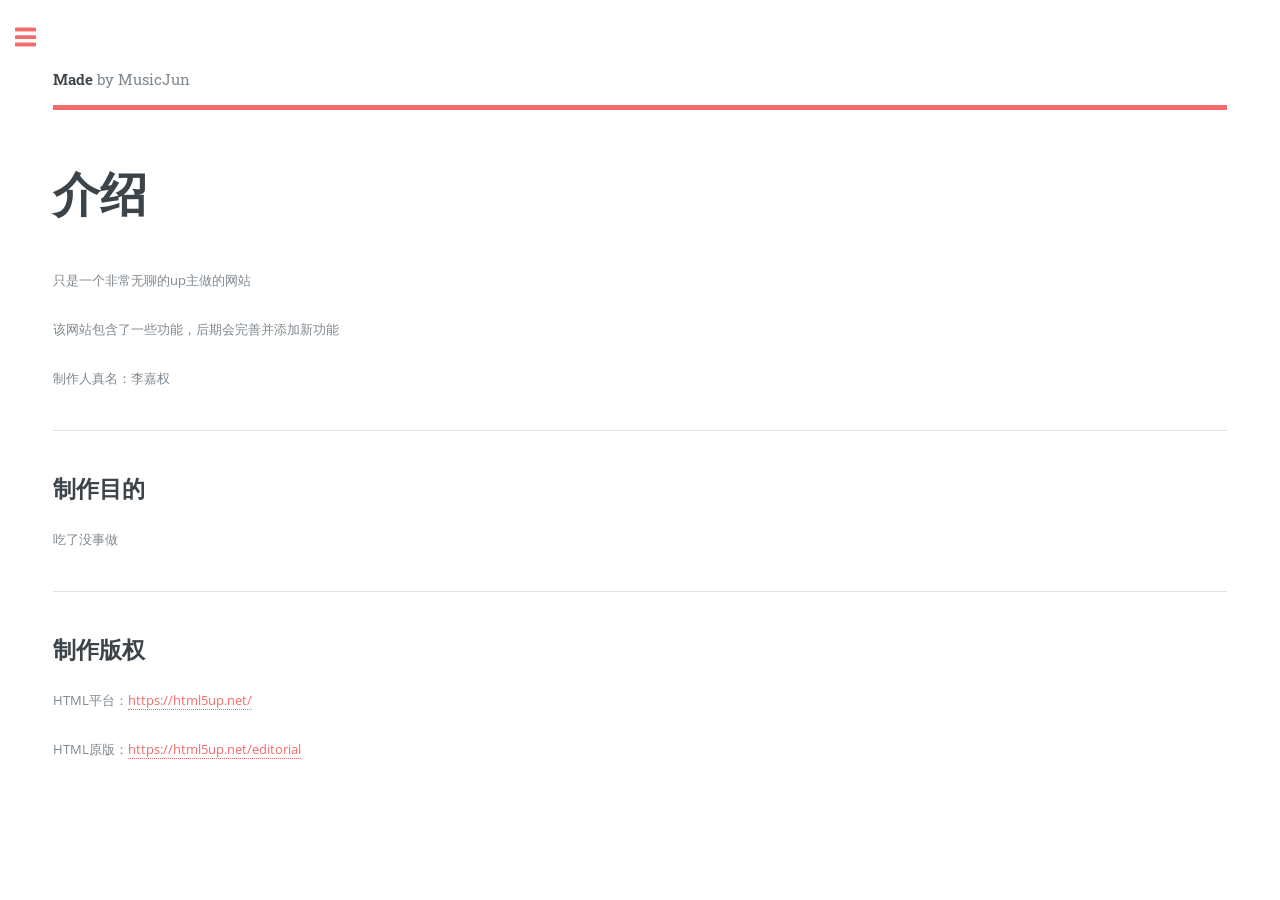
<file: index.html>
<!DOCTYPE HTML>
<html>
	<head>
		<title>MusicJun's 网站</title>
		<meta charset="utf-8" />
		<meta name="viewport" content="width=device-width, initial-scale=1, user-scalable=no" />
		<link rel="stylesheet" href="assets/css/main.css" />
	</head>
	<body class="">

		<!-- Wrapper -->
			<div id="wrapper">

				<!-- Main -->
					<div id="main">
						<div class="inner">

							<!-- Header -->
								<header id="header">
									<a href="index.html" class="logo"><strong>Made</strong> by MusicJun</a>
									
								</header>

							<!-- Content -->
								<section>
									<header class="main">
										<h1>介绍</h1>
									</header>

									<span class="image main"></span>

									<p>只是一个非常无聊的up主做的网站</p>
									
									<p>该网站包含了一些功能，后期会完善并添加新功能</p>

									<p>制作人真名：李嘉权</p>

									

									
									
									

									<hr class="major">

									<h2>制作目的</h2>
									
									<p>吃了没事做</p>

									<hr class="major">

									<h2>制作版权</h2>
									
									<p>HTML平台：<a href="https://html5up.net/" target="_blank">https://html5up.net/</a></p><p>HTML原版：<a href="https://html5up.net/editorial" target="_blank">https://html5up.net/editorial</a></p>

								</section>

						</div>
					</div>

				<!-- Sidebar -->
					<div id="sidebar" class="">
						<div class="inner" style="position: fixed; top: -143.859px;">

							<!-- Search -->
								<section id="search" class="alt">
									<form method="post" action="#">
										<input type="text" name="query" id="query" placeholder="Search">
									</form>
								</section>

							<!-- Menu -->
								<nav id="menu">
									<header class="major">
										<h2>菜单</h2>
									</header>
									<ul>
										<li><a href="index.html">主页</a></li>
										<li><a href="zhanghaopintai.html">账号平台</a></li>
										<li><a href="xiangmu.html">各项目</a></li>
										
										
										
										
										
										
										
									</ul>
								</nav>

							<!-- Section -->
								

							<!-- Section -->
								

							<!-- Footer -->
								<footer id="footer">
									<p class="copyright">© Made by MusicJun           .</p>
								</footer>

						</div>
					<a href="#sidebar" class="toggle">Toggle</a><a href="#sidebar" class="toggle">Toggle</a></div>

			</div>

		<!-- Scripts -->
			<script src="assets/js/jquery.min.js"></script>
			<script src="assets/js/browser.min.js"></script>
			<script src="assets/js/breakpoints.min.js"></script>
			<script src="assets/js/util.js"></script>
			<script src="assets/js/main.js"></script>

	

</body>
</html>
</file>
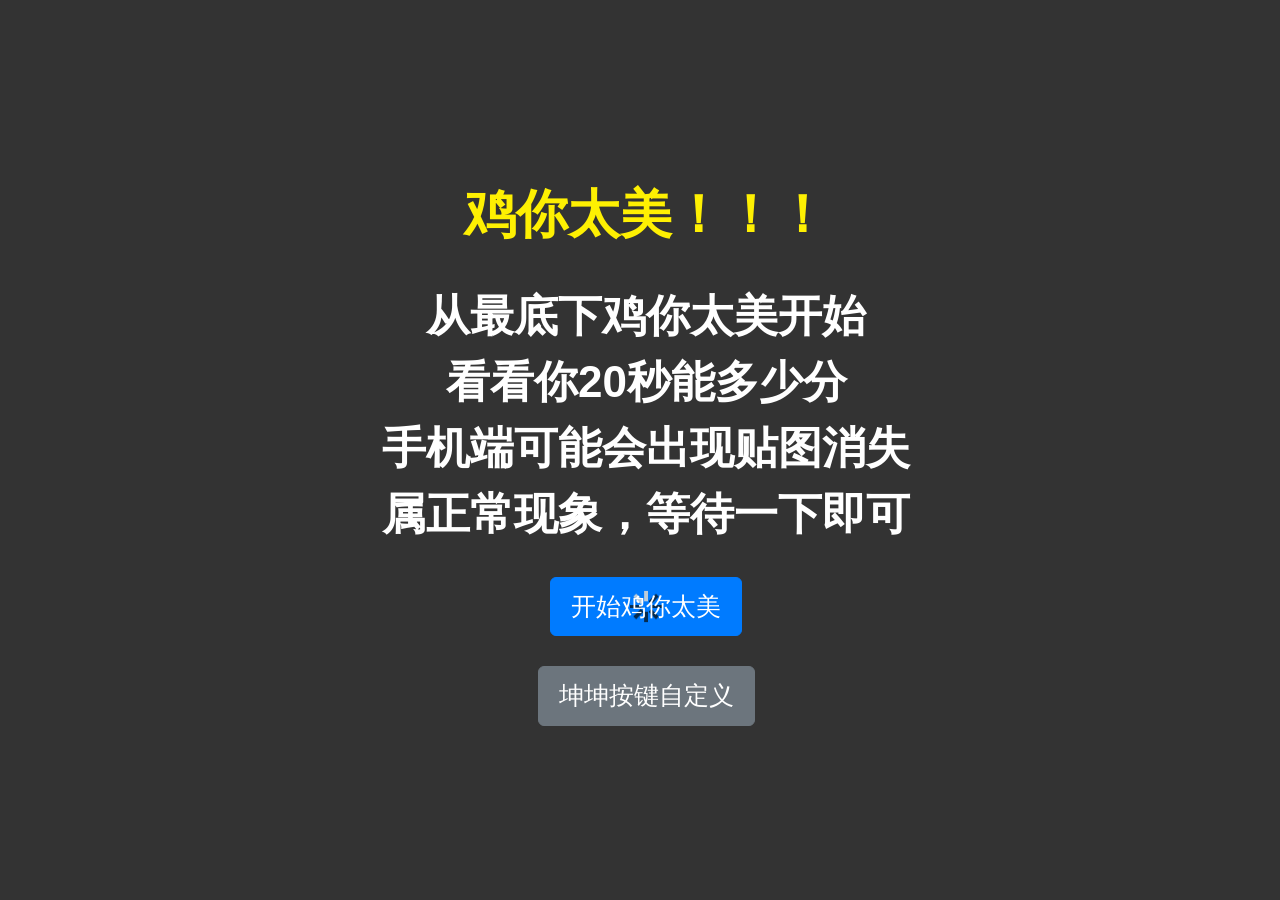
<file: biecaijikuai.html>
<!DOCTYPE html>
<html>

<head>
    <title>鸡你太美</title>
    <meta itemprop="name" content="鸡你太美" />
    <meta itemprop="description" content="鸡你太美" />
    <meta charset="utf-8" />
    <meta name="viewport" content="initial-scale=1, user-scalable=no, minimum-scale=1.0, maximum-scale=1.0, width=device-width,target-densitydpi=device-dpi" />
    <link rel="stylesheet" href="https://stackpath.bootstrapcdn.com/bootstrap/4.3.1/css/bootstrap.min.css" integrity="sha384-ggOyR0iXCbMQv3Xipma34MD+dH/1fQ784/j6cY/iJTQUOhcWr7x9JvoRxT2MZw1T" crossorigin="anonymous">
    <link href="./static/index.css" rel="stylesheet" type="text/css">
    <script src="https://pv.sohu.com/cityjson?ie=utf-8"></script>
    <script src="https://code.createjs.com/1.0.0/createjs.min.js"></script>
    <script src="https://passport.cnblogs.com/scripts/jsencrypt.min.js"></script>
    <script src="./static/index.js"></script>
</head>

<body onLoad="init()" oncontextmenu=self.event.returnValue=false>
    <div id="GameScoreLayer" class="BBOX SHADE bgc1" style="display:none;">
        <div style="padding:5%;margin-top: 200px;background-color: rgba(125, 181, 216, 0.3);">
            <div id="GameScoreLayer-text"></div>
            <div id="GameScoreLayer-score" style="margin:10px 0;">得分</div>
            <div id="GameScoreLayer-bast">最佳</div>
            <button type="button" class="btn btn-secondary btn-lg" onclick="replayBtn()">重来</button>
            <button type="button" class="btn btn-secondary btn-lg" onclick="window.location.href='https://github.com/arcxingye/EatKano'">开源</button>
            <button type="button" class="btn btn-secondary btn-lg" onclick="window.location.href='https://github.com/fangkuai767/EatKun'">开源（改）</button>
        </div>
    </div>
    </div>
    <div id="welcome" class="SHADE BOX-M">
        <div class="welcome-bg FILL"></div>
        <div class="FILL BOX-M" style="position:absolute;top:0;left:0;right:0;bottom:0;z-index:5;">
            <div style="margin:0 8% 0 9%;">
                <div style="font-size:2.6em; color:#FEF002;">鸡你太美！！！</div><br />
                <div style="font-size:2.2em; color:#fff; line-height:1.5em;">
                    从最底下鸡你太美开始<br />
                    看看你20秒能多少分<br />
                    手机端可能会出现贴图消失<br />
                    属正常现象，等待一下即可<br />
                </div>
                <br />
                <div id="btn_group" style="display: block;">
                    <button type="button" id="ready-btn" class="btn btn-primary loading btn-lg">开始鸡你太美</button>
                    <br /><br />
                    <button type="button" class="btn btn-secondary btn-lg" onclick="show_setting()">坤坤按键自定义</button>
                </div>
                <div id="setting" style="display: none;">
                    <!-- 此为无排行榜版本，去除名字留言 -->
                    <div class="input-group mb-3" style="display: none;">
                        <div class="input-group-prepend">
                            <span class="input-group-text" id="basic-addon1">名字</span>
                        </div>
                        <input type="text" id="username" class="form-control" maxlength=8 placeholder="用于纪录排行(特殊字符会被过滤)">
                    </div>
                    <div class="input-group mb-3" style="display: none;">
                        <div class="input-group-prepend">
                            <span class="input-group-text" id="basic-addon1">留言</span>
                        </div>
                        <input type="text" id="message" class="form-control" maxlength=50 placeholder="禁广告/脏话(本项可不填)">
                    </div>
                    <div class="input-group mb-3">
                        <div class="input-group-prepend">
                            <span class="input-group-text" id="basic-addon1">按键</span>
                        </div>
                        <input type="text" id="keyboard" class="form-control" maxlength=4 placeholder="默认为1234">
                    </div>
                    <button type="button" class="btn btn-secondary btn-lg" onclick="show_btn();save_cookie();">完成</button>
                </div>
            </div>
        </div>
    </div>
</body>

</html>
</file>
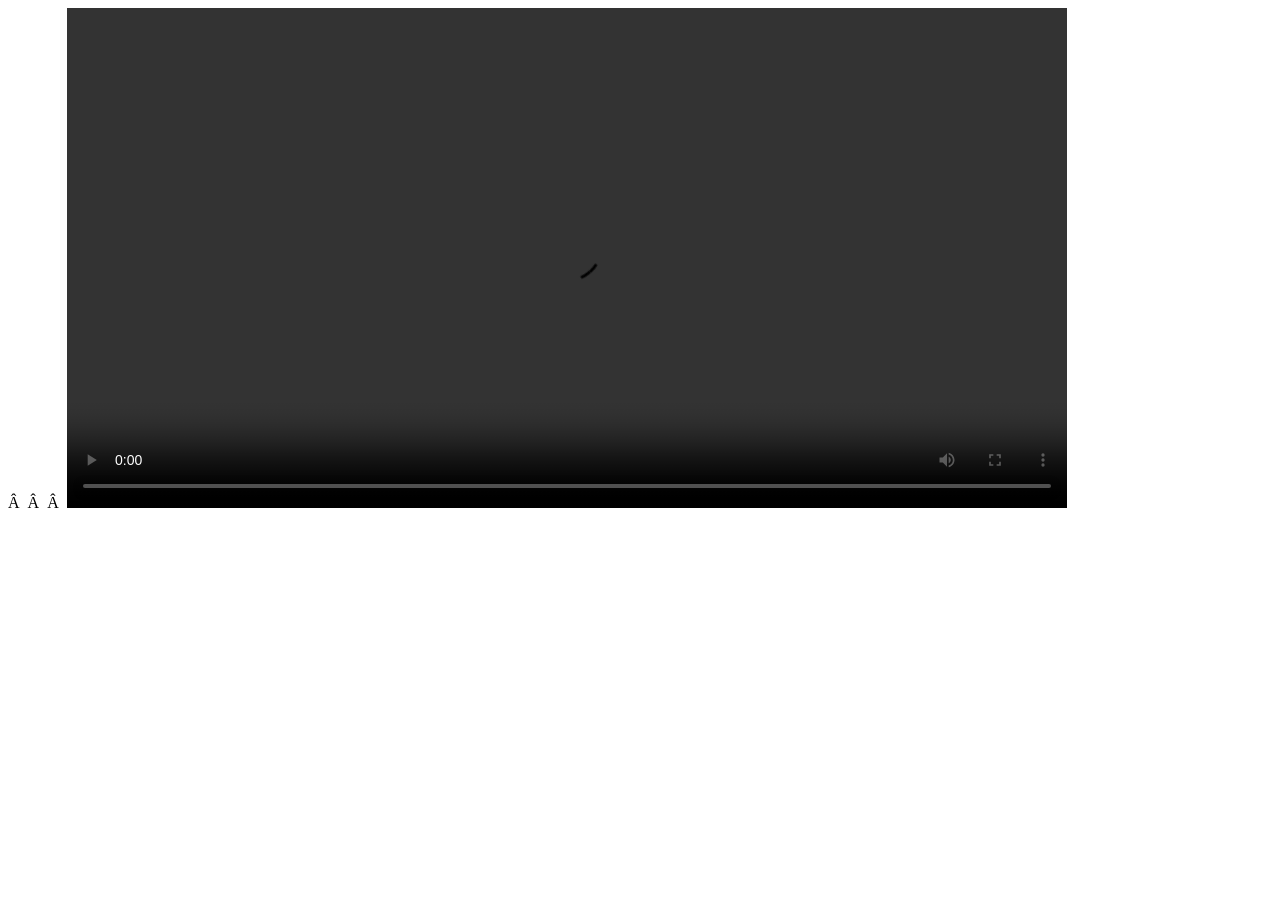
<file: jinitaimei.html>
<!DOCTYPE html>
<html>
<head> 
<meta charset="utf-8"> 
<title>鸡你太美</title> 
</head>
<body>
<video width="1000" height="500" controls autoplay>
  <source src="https://lijiaqua.github.io/jinitaimei/jinitaimei.mp4" type="video/mp4">
</video>
</body>
</html>
</file>
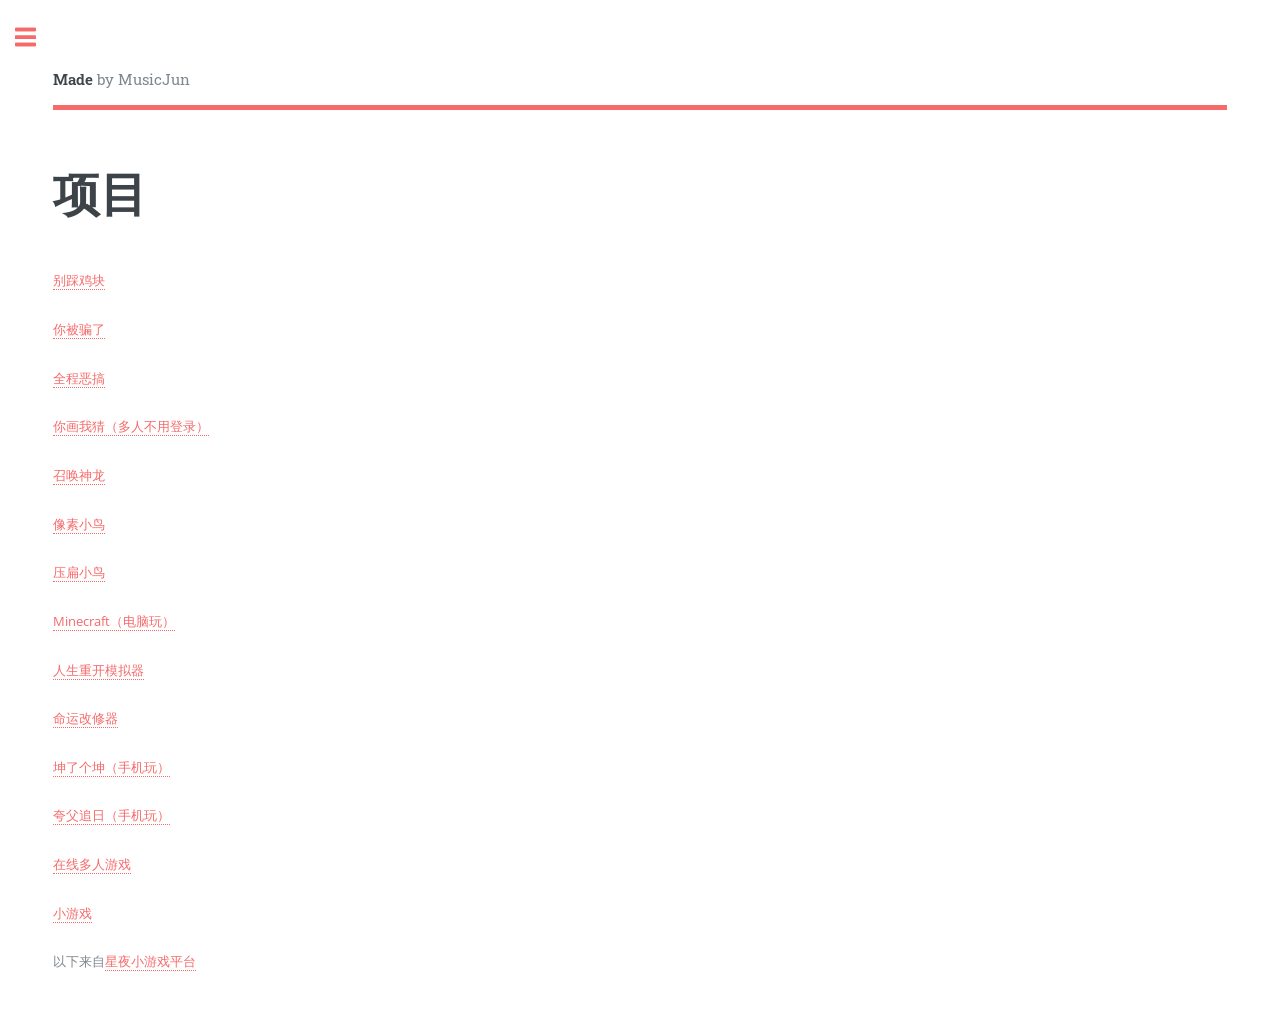
<file: xiangmu.html>
<!DOCTYPE HTML>
<html>
	<head>
		<title>MusicJun's 网站</title>
		<meta charset="utf-8" />
		<meta name="viewport" content="width=device-width, initial-scale=1, user-scalable=no" />
		<link rel="stylesheet" href="assets/css/main.css" />
	</head>
	<body class="">

		<!-- Wrapper -->
			<div id="wrapper">

				<!-- Main -->
					<div id="main">
						<div class="inner">

							<!-- Header -->
								<header id="header">
									<a href="index.html" class="logo"><strong>Made</strong> by MusicJun</a>
									
								</header>

							<!-- Content -->
								<section>
									<header class="main">
										<h1>项目</h1>
									</header>

									<span class="image main"></span>

									<p><a href="https://fangkuai767.github.io/EatKun/" target="_blank">别踩鸡块</a></p>
									
									<p><a href="https://vdse.bdstatic.com/192d9a98d782d9c74c96f09db9378d93.mp4" target="_blank">你被骗了</a></p>

									<p><a href="https://arcxingye.github.io/rr/a1.html">全程恶搞</a></p>
									
									<p><a href="https://gartic.io/">你画我猜（多人不用登录）</a></p>

									<p><a href="https://arcxingye.github.io/zhsl/index.html">召唤神龙</a></p>

									<p><a href="https://xingye.me/game/xsxn/index.html">像素小鸟</a></p>

									<p><a href="https://xingye.me/game/squishybird/index.htm">压扁小鸟</a></p>

									<p><a href="https://classic.minecraft.net/">Minecraft（电脑玩）</a></p>
			
									<p><a href="https://xingye.me/game/lifeRestart/index.html">人生重开模拟器</a></p>

									<p><a href="https://sg.music.163.com/st/life-reboot/radsjl8871024621">命运改修器</a></p>

									<p><a href="https://cdn.198434.com/cli/H5/sheep2sheepkun/">坤了个坤（手机玩）</a></p>

									<p><a href="https://xingye.me/game/kuafuzhuiri/">夸父追日（手机玩）</a></p>

									<p><a href="https://kevin.games/">在线多人游戏</a></p>

									<p><a href="http://www.wesane.com/">小游戏</a></p>

									<p>以下来自<a href="https://xingye.me/game/index.php?tab=4">星夜小游戏平台</a></p>
								</section>

						</div>
					</div>

				<!-- Sidebar -->
					<div id="sidebar" class="">
						<div class="inner" style="position: fixed; top: -143.859px;">

							<!-- Search -->
								<section id="search" class="alt">
									<form method="post" action="#">
										<input type="text" name="query" id="query" placeholder="Search">
									</form>
								</section>

							<!-- Menu -->
								<nav id="menu">
									<header class="major">
										<h2>菜单</h2>
									</header>
									<ul>
										<li><a href="index.html">主页</a></li>
										<li><a href="zhanghaopintai.html">账号平台</a></li>
										<li><a href="xiangmu.html">各项目</a></li>
										
										
										
										
										
										
										
									</ul>
								</nav>

							<!-- Section -->
								

							<!-- Section -->
								

							<!-- Footer -->
								<footer id="footer">
									<p class="copyright">© Made by MusicJun           .</p>
								</footer>

						</div>
					<a href="#sidebar" class="toggle">Toggle</a><a href="#sidebar" class="toggle">Toggle</a></div>

			</div>

		<!-- Scripts -->
			<script src="assets/js/jquery.min.js"></script>
			<script src="assets/js/browser.min.js"></script>
			<script src="assets/js/breakpoints.min.js"></script>
			<script src="assets/js/util.js"></script>
			<script src="assets/js/main.js"></script>

	

</body>
</html>
</file>
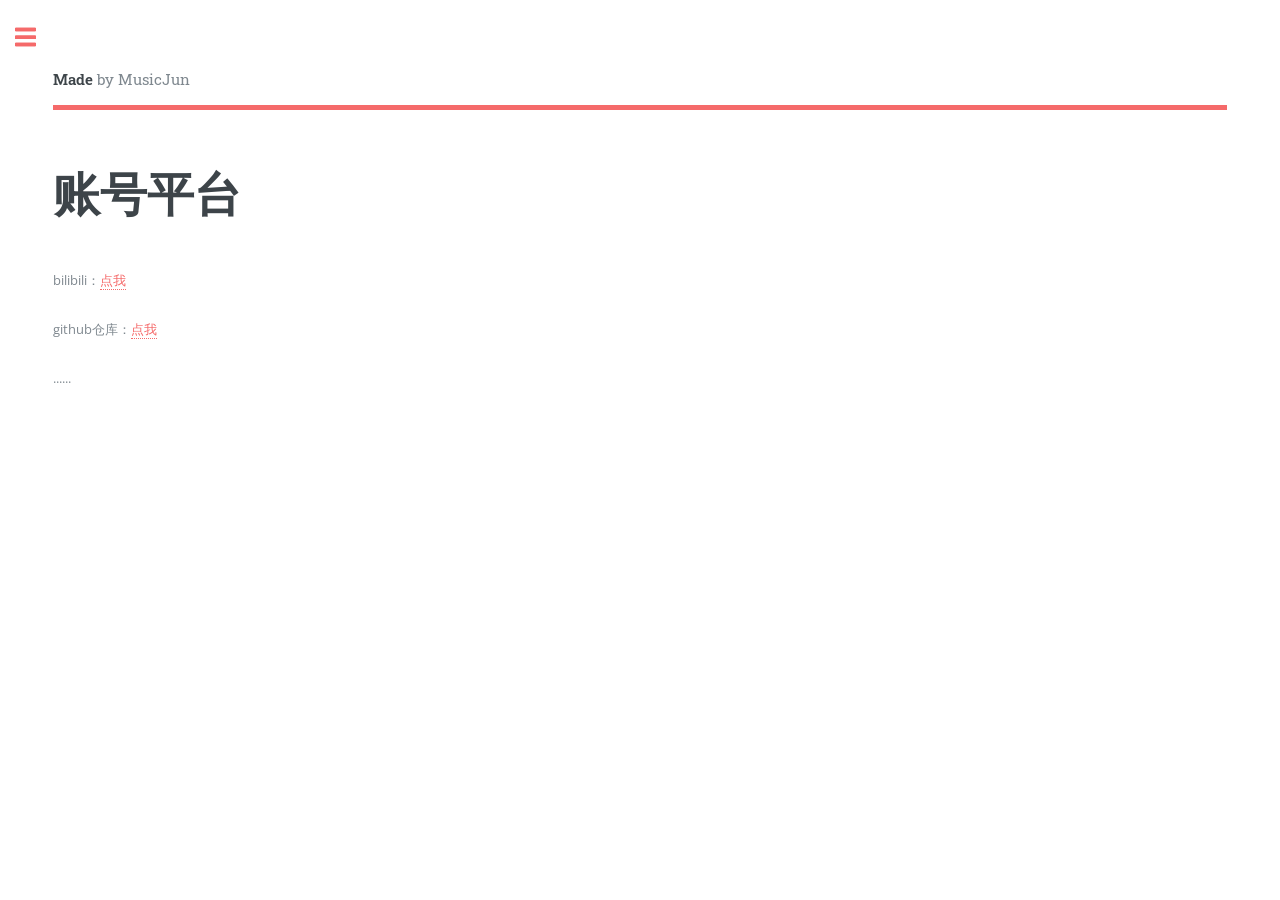
<file: zhanghaopintai.html>
<!DOCTYPE HTML>

<html>
	<head>
		<title>MusicJun's 网站</title>
		<meta charset="utf-8">
		<meta name="viewport" content="width=device-width, initial-scale=1, user-scalable=no">
		<link rel="stylesheet" href="assets/css/main.css">
	</head>
	<body class="">

		<!-- Wrapper -->
			<div id="wrapper">

				<!-- Main -->
					<div id="main">
						<div class="inner">

							<!-- Header -->
								<header id="header">
									<a href="index.html" class="logo"><strong>Made</strong> by MusicJun</a>
									
								</header>

							<!-- Content -->
								<section>
									<header class="main">
										<h1>账号平台</h1>
									</header>

									<span class="image main"></span>

									<p>bilibili：<a href="https://space.bilibili.com/1037642766?spm_id_from=333.337.0.0" target="_blank">点我</a></p>
									
									<p>github仓库：<a href="https://github.com/lijiaqua/lijiaqua.github.io" target="_blank">点我</a></p>
        									
									<p>......</p>
								</section>

						</div>
					</div>

				<!-- Sidebar -->
					<div id="sidebar" class="">
						<div class="inner" style="position: fixed; top: -143.859px;">

							<!-- Search -->
								<section id="search" class="alt">
									<form method="post" action="#">
										<input type="text" name="query" id="query" placeholder="Search">
									</form>
								</section>

							<!-- Menu -->
								<nav id="menu">
									<header class="major">
										<h2>菜单</h2>
									</header>
									<ul>
										<li><a href="index.html">主页</a></li>
										<li><a href="zhanghaopintai.html">账号平台</a></li>
										<li><a href="xiangmu.html">各项目</a></li>
										
										
										
										
										
										
										
									</ul>
								</nav>

							<!-- Section -->
								

							<!-- Section -->
								

							<!-- Footer -->
								<footer id="footer">
									<p class="copyright">© Made by MusicJun           .</p>
								</footer>

						</div>
					<a href="#sidebar" class="toggle">Toggle</a><a href="#sidebar" class="toggle">Toggle</a></div>

			</div>

		<!-- Scripts -->
			<script src="assets/js/jquery.min.js"></script>
			<script src="assets/js/browser.min.js"></script>
			<script src="assets/js/breakpoints.min.js"></script>
			<script src="assets/js/util.js"></script>
			<script src="assets/js/main.js"></script>

	

</body>
</html>
</file>
<file: static/index.css>
body {
    font-family: "Helvetica Neue", Helvetica, STHeiTi, sans-serif;
    margin: 0;
    padding: 0;
}

.loading {
    background-image: url("[data-uri]");
    background-repeat: no-repeat;
    background-position: center center;
    background-size: auto 60%;
}

.start_btn{
    display:inline-block;
    margin:0 auto;
    width:8em;
    height:1.7em;
    line-height:1.7em;
    font-size:2.2em;
    color:#fff;
}

.SHADE {
    top: 0;
    left: 0;
    width: 100%;
    bottom: 0;
    z-index: 11;
}

.BOX-V {
    box-orient: vertical;
    -webkit-box-orient: vertical;
    -moz-box-orient: vertical;
    -ms-flex-direction: column;
}

.BOX-D {
    box-align: end;
    box-pack: center;
    -webkit-box-align: end;
    -webkit-box-pack: center;
    -ms-flex-align: end;
    -ms-flex-pack: center;
}

.BOX-M {
    box-align: center;
    box-pack: center;
    -webkit-box-align: center;
    -webkit-box-pack: center;
    -ms-flex-align: center;
    -ms-flex-pack: center;
}

.BOX-S {
    display: block;
    box-flex: 1;
    -webkit-box-flex: 1;
    -moz-box-flex: 1;
    -ms-flex: 1;
}

.BOX,
.BOX-V,
.BOX-D,
.BOX-M,
.FOOTER {
    display: box;
    display: -webkit-box;
    display: -moz-box;
    display: -ms-flexbox;
}

.BBOX,
.BOX,
.APP-STAGE,
.INSET-STAGE,
.STAGE,
.PAGE-STAGE,
.PAGE,
.PAGE-BOX,
.INSET-PAGE,
.FOOTER {
    box-sizing: border-box;
    -webkit-box-sizing: border-box;
    -moz-box-sizing: border-box;
}


#welcome {
    background-color: rgba(0, 0, 0, .8);
    text-align: center;
    font-weight: bold;
    overflow: hidden;
}

.welcome-bg {
    position: absolute;
    top: 0;
    left: 0;
    right: 0;
    bottom: 0;
    background-size: 100% 100%;
    opacity: .4;
    overflow: hidden;
}

#GameTimeLayer {
    top: 1em;
    left: 0;
    width: 100%;
    text-align: center;
    color: rgb(233, 138, 131);
    font-size: 4em;
    text-shadow: 0 0 3px #fff, 0 0 3px #fff, 0 0 3px #fff;
    overflow: hidden;
}

#GameLayerBG {
    top: 0;
    left: 0;
    right: 0;
    bottom: 0;
    overflow: hidden;
    background: #fff;
}

.GameLayer {
    position: absolute;
    bottom: 0;
    left: 0;
}

.block {
    position: absolute;
    border-top: 1px solid #b8dfe6;
    background-repeat: no-repeat;
    background-position: center;
}

.t1,
.t2,
.t3,
.t4,
.t5 {
    background-size: auto 100%;
    background-image: url(./image/ClickBefore.png);
}

.tt1,
.tt2,
.tt3,
.tt4,
.tt5 {
    background-size: auto 86%;
    background-image: url(./image/AfterClicking.png);
}

.bl {
    border-left: 1px solid #b8dfe6;
}

@-ms-keyframes flash {
    0% {
        opacity: 1;
    }
    50% {
        opacity: 0;
    }
    100% {
        opacity: 1;
    }
}

@-webkit-keyframes flash {
    0% {
        opacity: 1;
    }
    50% {
        opacity: 0;
    }
    100% {
        opacity: 1;
    }
}

.flash {
    -webkit-animation: flash .2s 3;
    animation: flash .2s 3;
}

.bad {
    background-color: rgb(211, 91, 91);
    -webkit-animation: flash .2s 3;
    animation: flash .2s 3;
}

* {
    -webkit-tap-highlight-color: rgba(0, 0, 0, 0);
    -ms-tap-highlight-color: rgba(0, 0, 0, 0);
    -ms-user-select: none;
}

#GameScoreLayer {
    padding-top: 2em;
    font-size: 2em;
    font-weight: bold;
    color: #251c1c;
    text-align: center;
    overflow: hidden;
}

.share-icon {
    width: 1.7em;
    background-repeat: no-repeat;
    background-size: auto 100%;
}



#GameScoreLayer-btn .btn,
#GameScoreLayer-share .btn {
    text-align: center;
    font-size: 1.1em;
    color: rgba(0, 0, 0, 0.3);
    height: 2em;
    line-height: 2em;
}

.btn:active {
    opacity: 0.2;
}

#landscape {
    display: none;
}

#gameBody {
    position: relative;
    width: 640px;
    margin: 0 auto;
}

#share-wx {
    background: rgba(0, 0, 0, 0.8);
    position: absolute;
    top: 0px;
    left: 0px;
    width: 100%;
    z-index: 10000;
    display: none;
}
</file>
<file: assets/css/main.css>
@import url(fontawesome-all.min.css);
@import url("https://fonts.googleapis.com/css?family=Open+Sans:400,600,400italic,600italic|Roboto+Slab:400,700");
/*
	Editorial by HTML5 UP
	html5up.net | @ajlkn
	Free for personal and commercial use under the CCA 3.0 license (html5up.net/license)
*/
html, body, div, span, applet, object,
iframe, h1, h2, h3, h4, h5, h6, p, blockquote,
pre, a, abbr, acronym, address, big, cite,
code, del, dfn, em, img, ins, kbd, q, s, samp,
small, strike, strong, sub, sup, tt, var, b,
u, i, center, dl, dt, dd, ol, ul, li, fieldset,
form, label, legend, table, caption, tbody,
tfoot, thead, tr, th, td, article, aside,
canvas, details, embed, figure, figcaption,
footer, header, hgroup, menu, nav, output, ruby,
section, summary, time, mark, audio, video {
  margin: 0;
  padding: 0;
  border: 0;
  font-size: 100%;
  font: inherit;
  vertical-align: baseline; }

article, aside, details, figcaption, figure,
footer, header, hgroup, menu, nav, section {
  display: block; }

body {
  line-height: 1; }

ol, ul {
  list-style: none; }

blockquote, q {
  quotes: none; }
  blockquote:before, blockquote:after, q:before, q:after {
    content: '';
    content: none; }

table {
  border-collapse: collapse;
  border-spacing: 0; }

body {
  -webkit-text-size-adjust: none; }

mark {
  background-color: transparent;
  color: inherit; }

input::-moz-focus-inner {
  border: 0;
  padding: 0; }

input, select, textarea {
  -moz-appearance: none;
  -webkit-appearance: none;
  -ms-appearance: none;
  appearance: none; }

/* Basic */
@-ms-viewport {
  width: device-width; }

body {
  -ms-overflow-style: scrollbar; }

@media screen and (max-width: 480px) {
  html, body {
    min-width: 320px; } }

html {
  box-sizing: border-box; }

*, *:before, *:after {
  box-sizing: inherit; }

body {
  background: #ffffff; }
  body.is-preload *, body.is-preload *:before, body.is-preload *:after, body.is-resizing *, body.is-resizing *:before, body.is-resizing *:after {
    -moz-animation: none !important;
    -webkit-animation: none !important;
    -ms-animation: none !important;
    animation: none !important;
    -moz-transition: none !important;
    -webkit-transition: none !important;
    -ms-transition: none !important;
    transition: none !important; }

/* Type */
body, input, select, textarea {
  color: #7f888f;
  font-family: "Open Sans", sans-serif;
  font-size: 13pt;
  font-weight: 400;
  line-height: 1.65; }
  @media screen and (max-width: 1680px) {
    body, input, select, textarea {
      font-size: 11pt; } }
  @media screen and (max-width: 1280px) {
    body, input, select, textarea {
      font-size: 10pt; } }
  @media screen and (max-width: 360px) {
    body, input, select, textarea {
      font-size: 9pt; } }

a {
  -moz-transition: color 0.2s ease-in-out, border-bottom-color 0.2s ease-in-out;
  -webkit-transition: color 0.2s ease-in-out, border-bottom-color 0.2s ease-in-out;
  -ms-transition: color 0.2s ease-in-out, border-bottom-color 0.2s ease-in-out;
  transition: color 0.2s ease-in-out, border-bottom-color 0.2s ease-in-out;
  border-bottom: dotted 1px;
  color: #f56a6a;
  text-decoration: none; }
  a:hover {
    border-bottom-color: #f56a6a;
    color: #f56a6a !important; }
    a:hover strong {
      color: inherit; }

strong, b {
  color: #3d4449;
  font-weight: 600; }

em, i {
  font-style: italic; }

p {
  margin: 0 0 2em 0; }

h1, h2, h3, h4, h5, h6 {
  color: #3d4449;
  font-family: "Roboto Slab", serif;
  font-weight: 700;
  line-height: 1.5;
  margin: 0 0 1em 0; }
  h1 a, h2 a, h3 a, h4 a, h5 a, h6 a {
    color: inherit;
    text-decoration: none;
    border-bottom: 0; }

h1 {
  font-size: 4em;
  margin: 0 0 0.5em 0;
  line-height: 1.3; }

h2 {
  font-size: 1.75em; }

h3 {
  font-size: 1.25em; }

h4 {
  font-size: 1.1em; }

h5 {
  font-size: 0.9em; }

h6 {
  font-size: 0.7em; }

@media screen and (max-width: 1680px) {
  h1 {
    font-size: 3.5em; } }

@media screen and (max-width: 980px) {
  h1 {
    font-size: 3.25em; } }

@media screen and (max-width: 736px) {
  h1 {
    font-size: 2em;
    line-height: 1.4; }
  h2 {
    font-size: 1.5em; } }

sub {
  font-size: 0.8em;
  position: relative;
  top: 0.5em; }

sup {
  font-size: 0.8em;
  position: relative;
  top: -0.5em; }

blockquote {
  border-left: solid 3px rgba(210, 215, 217, 0.75);
  font-style: italic;
  margin: 0 0 2em 0;
  padding: 0.5em 0 0.5em 2em; }

code {
  background: rgba(230, 235, 237, 0.25);
  border-radius: 0.375em;
  border: solid 1px rgba(210, 215, 217, 0.75);
  font-family: "Courier New", monospace;
  font-size: 0.9em;
  margin: 0 0.25em;
  padding: 0.25em 0.65em; }

pre {
  -webkit-overflow-scrolling: touch;
  font-family: "Courier New", monospace;
  font-size: 0.9em;
  margin: 0 0 2em 0; }
  pre code {
    display: block;
    line-height: 1.75;
    padding: 1em 1.5em;
    overflow-x: auto; }

hr {
  border: 0;
  border-bottom: solid 1px rgba(210, 215, 217, 0.75);
  margin: 2em 0; }
  hr.major {
    margin: 3em 0; }

.align-left {
  text-align: left; }

.align-center {
  text-align: center; }

.align-right {
  text-align: right; }

/* Row */
.row {
  display: flex;
  flex-wrap: wrap;
  box-sizing: border-box;
  align-items: stretch; }
  .row > * {
    box-sizing: border-box; }
  .row.gtr-uniform > * > :last-child {
    margin-bottom: 0; }
  .row.aln-left {
    justify-content: flex-start; }
  .row.aln-center {
    justify-content: center; }
  .row.aln-right {
    justify-content: flex-end; }
  .row.aln-top {
    align-items: flex-start; }
  .row.aln-middle {
    align-items: center; }
  .row.aln-bottom {
    align-items: flex-end; }
  .row > .imp {
    order: -1; }
  .row > .col-1 {
    width: 8.33333%; }
  .row > .off-1 {
    margin-left: 8.33333%; }
  .row > .col-2 {
    width: 16.66667%; }
  .row > .off-2 {
    margin-left: 16.66667%; }
  .row > .col-3 {
    width: 25%; }
  .row > .off-3 {
    margin-left: 25%; }
  .row > .col-4 {
    width: 33.33333%; }
  .row > .off-4 {
    margin-left: 33.33333%; }
  .row > .col-5 {
    width: 41.66667%; }
  .row > .off-5 {
    margin-left: 41.66667%; }
  .row > .col-6 {
    width: 50%; }
  .row > .off-6 {
    margin-left: 50%; }
  .row > .col-7 {
    width: 58.33333%; }
  .row > .off-7 {
    margin-left: 58.33333%; }
  .row > .col-8 {
    width: 66.66667%; }
  .row > .off-8 {
    margin-left: 66.66667%; }
  .row > .col-9 {
    width: 75%; }
  .row > .off-9 {
    margin-left: 75%; }
  .row > .col-10 {
    width: 83.33333%; }
  .row > .off-10 {
    margin-left: 83.33333%; }
  .row > .col-11 {
    width: 91.66667%; }
  .row > .off-11 {
    margin-left: 91.66667%; }
  .row > .col-12 {
    width: 100%; }
  .row > .off-12 {
    margin-left: 100%; }
  .row.gtr-0 {
    margin-top: 0;
    margin-left: 0em; }
    .row.gtr-0 > * {
      padding: 0 0 0 0em; }
    .row.gtr-0.gtr-uniform {
      margin-top: 0em; }
      .row.gtr-0.gtr-uniform > * {
        padding-top: 0em; }
  .row.gtr-25 {
    margin-top: 0;
    margin-left: -0.375em; }
    .row.gtr-25 > * {
      padding: 0 0 0 0.375em; }
    .row.gtr-25.gtr-uniform {
      margin-top: -0.375em; }
      .row.gtr-25.gtr-uniform > * {
        padding-top: 0.375em; }
  .row.gtr-50 {
    margin-top: 0;
    margin-left: -0.75em; }
    .row.gtr-50 > * {
      padding: 0 0 0 0.75em; }
    .row.gtr-50.gtr-uniform {
      margin-top: -0.75em; }
      .row.gtr-50.gtr-uniform > * {
        padding-top: 0.75em; }
  .row {
    margin-top: 0;
    margin-left: -1.5em; }
    .row > * {
      padding: 0 0 0 1.5em; }
    .row.gtr-uniform {
      margin-top: -1.5em; }
      .row.gtr-uniform > * {
        padding-top: 1.5em; }
  .row.gtr-150 {
    margin-top: 0;
    margin-left: -2.25em; }
    .row.gtr-150 > * {
      padding: 0 0 0 2.25em; }
    .row.gtr-150.gtr-uniform {
      margin-top: -2.25em; }
      .row.gtr-150.gtr-uniform > * {
        padding-top: 2.25em; }
  .row.gtr-200 {
    margin-top: 0;
    margin-left: -3em; }
    .row.gtr-200 > * {
      padding: 0 0 0 3em; }
    .row.gtr-200.gtr-uniform {
      margin-top: -3em; }
      .row.gtr-200.gtr-uniform > * {
        padding-top: 3em; }
  @media screen and (max-width: 1680px) {
    .row {
      display: flex;
      flex-wrap: wrap;
      box-sizing: border-box;
      align-items: stretch; }
      .row > * {
        box-sizing: border-box; }
      .row.gtr-uniform > * > :last-child {
        margin-bottom: 0; }
      .row.aln-left {
        justify-content: flex-start; }
      .row.aln-center {
        justify-content: center; }
      .row.aln-right {
        justify-content: flex-end; }
      .row.aln-top {
        align-items: flex-start; }
      .row.aln-middle {
        align-items: center; }
      .row.aln-bottom {
        align-items: flex-end; }
      .row > .imp-xlarge {
        order: -1; }
      .row > .col-1-xlarge {
        width: 8.33333%; }
      .row > .off-1-xlarge {
        margin-left: 8.33333%; }
      .row > .col-2-xlarge {
        width: 16.66667%; }
      .row > .off-2-xlarge {
        margin-left: 16.66667%; }
      .row > .col-3-xlarge {
        width: 25%; }
      .row > .off-3-xlarge {
        margin-left: 25%; }
      .row > .col-4-xlarge {
        width: 33.33333%; }
      .row > .off-4-xlarge {
        margin-left: 33.33333%; }
      .row > .col-5-xlarge {
        width: 41.66667%; }
      .row > .off-5-xlarge {
        margin-left: 41.66667%; }
      .row > .col-6-xlarge {
        width: 50%; }
      .row > .off-6-xlarge {
        margin-left: 50%; }
      .row > .col-7-xlarge {
        width: 58.33333%; }
      .row > .off-7-xlarge {
        margin-left: 58.33333%; }
      .row > .col-8-xlarge {
        width: 66.66667%; }
      .row > .off-8-xlarge {
        margin-left: 66.66667%; }
      .row > .col-9-xlarge {
        width: 75%; }
      .row > .off-9-xlarge {
        margin-left: 75%; }
      .row > .col-10-xlarge {
        width: 83.33333%; }
      .row > .off-10-xlarge {
        margin-left: 83.33333%; }
      .row > .col-11-xlarge {
        width: 91.66667%; }
      .row > .off-11-xlarge {
        margin-left: 91.66667%; }
      .row > .col-12-xlarge {
        width: 100%; }
      .row > .off-12-xlarge {
        margin-left: 100%; }
      .row.gtr-0 {
        margin-top: 0;
        margin-left: 0em; }
        .row.gtr-0 > * {
          padding: 0 0 0 0em; }
        .row.gtr-0.gtr-uniform {
          margin-top: 0em; }
          .row.gtr-0.gtr-uniform > * {
            padding-top: 0em; }
      .row.gtr-25 {
        margin-top: 0;
        margin-left: -0.375em; }
        .row.gtr-25 > * {
          padding: 0 0 0 0.375em; }
        .row.gtr-25.gtr-uniform {
          margin-top: -0.375em; }
          .row.gtr-25.gtr-uniform > * {
            padding-top: 0.375em; }
      .row.gtr-50 {
        margin-top: 0;
        margin-left: -0.75em; }
        .row.gtr-50 > * {
          padding: 0 0 0 0.75em; }
        .row.gtr-50.gtr-uniform {
          margin-top: -0.75em; }
          .row.gtr-50.gtr-uniform > * {
            padding-top: 0.75em; }
      .row {
        margin-top: 0;
        margin-left: -1.5em; }
        .row > * {
          padding: 0 0 0 1.5em; }
        .row.gtr-uniform {
          margin-top: -1.5em; }
          .row.gtr-uniform > * {
            padding-top: 1.5em; }
      .row.gtr-150 {
        margin-top: 0;
        margin-left: -2.25em; }
        .row.gtr-150 > * {
          padding: 0 0 0 2.25em; }
        .row.gtr-150.gtr-uniform {
          margin-top: -2.25em; }
          .row.gtr-150.gtr-uniform > * {
            padding-top: 2.25em; }
      .row.gtr-200 {
        margin-top: 0;
        margin-left: -3em; }
        .row.gtr-200 > * {
          padding: 0 0 0 3em; }
        .row.gtr-200.gtr-uniform {
          margin-top: -3em; }
          .row.gtr-200.gtr-uniform > * {
            padding-top: 3em; } }
  @media screen and (max-width: 1280px) {
    .row {
      display: flex;
      flex-wrap: wrap;
      box-sizing: border-box;
      align-items: stretch; }
      .row > * {
        box-sizing: border-box; }
      .row.gtr-uniform > * > :last-child {
        margin-bottom: 0; }
      .row.aln-left {
        justify-content: flex-start; }
      .row.aln-center {
        justify-content: center; }
      .row.aln-right {
        justify-content: flex-end; }
      .row.aln-top {
        align-items: flex-start; }
      .row.aln-middle {
        align-items: center; }
      .row.aln-bottom {
        align-items: flex-end; }
      .row > .imp-large {
        order: -1; }
      .row > .col-1-large {
        width: 8.33333%; }
      .row > .off-1-large {
        margin-left: 8.33333%; }
      .row > .col-2-large {
        width: 16.66667%; }
      .row > .off-2-large {
        margin-left: 16.66667%; }
      .row > .col-3-large {
        width: 25%; }
      .row > .off-3-large {
        margin-left: 25%; }
      .row > .col-4-large {
        width: 33.33333%; }
      .row > .off-4-large {
        margin-left: 33.33333%; }
      .row > .col-5-large {
        width: 41.66667%; }
      .row > .off-5-large {
        margin-left: 41.66667%; }
      .row > .col-6-large {
        width: 50%; }
      .row > .off-6-large {
        margin-left: 50%; }
      .row > .col-7-large {
        width: 58.33333%; }
      .row > .off-7-large {
        margin-left: 58.33333%; }
      .row > .col-8-large {
        width: 66.66667%; }
      .row > .off-8-large {
        margin-left: 66.66667%; }
      .row > .col-9-large {
        width: 75%; }
      .row > .off-9-large {
        margin-left: 75%; }
      .row > .col-10-large {
        width: 83.33333%; }
      .row > .off-10-large {
        margin-left: 83.33333%; }
      .row > .col-11-large {
        width: 91.66667%; }
      .row > .off-11-large {
        margin-left: 91.66667%; }
      .row > .col-12-large {
        width: 100%; }
      .row > .off-12-large {
        margin-left: 100%; }
      .row.gtr-0 {
        margin-top: 0;
        margin-left: 0em; }
        .row.gtr-0 > * {
          padding: 0 0 0 0em; }
        .row.gtr-0.gtr-uniform {
          margin-top: 0em; }
          .row.gtr-0.gtr-uniform > * {
            padding-top: 0em; }
      .row.gtr-25 {
        margin-top: 0;
        margin-left: -0.375em; }
        .row.gtr-25 > * {
          padding: 0 0 0 0.375em; }
        .row.gtr-25.gtr-uniform {
          margin-top: -0.375em; }
          .row.gtr-25.gtr-uniform > * {
            padding-top: 0.375em; }
      .row.gtr-50 {
        margin-top: 0;
        margin-left: -0.75em; }
        .row.gtr-50 > * {
          padding: 0 0 0 0.75em; }
        .row.gtr-50.gtr-uniform {
          margin-top: -0.75em; }
          .row.gtr-50.gtr-uniform > * {
            padding-top: 0.75em; }
      .row {
        margin-top: 0;
        margin-left: -1.5em; }
        .row > * {
          padding: 0 0 0 1.5em; }
        .row.gtr-uniform {
          margin-top: -1.5em; }
          .row.gtr-uniform > * {
            padding-top: 1.5em; }
      .row.gtr-150 {
        margin-top: 0;
        margin-left: -2.25em; }
        .row.gtr-150 > * {
          padding: 0 0 0 2.25em; }
        .row.gtr-150.gtr-uniform {
          margin-top: -2.25em; }
          .row.gtr-150.gtr-uniform > * {
            padding-top: 2.25em; }
      .row.gtr-200 {
        margin-top: 0;
        margin-left: -3em; }
        .row.gtr-200 > * {
          padding: 0 0 0 3em; }
        .row.gtr-200.gtr-uniform {
          margin-top: -3em; }
          .row.gtr-200.gtr-uniform > * {
            padding-top: 3em; } }
  @media screen and (max-width: 980px) {
    .row {
      display: flex;
      flex-wrap: wrap;
      box-sizing: border-box;
      align-items: stretch; }
      .row > * {
        box-sizing: border-box; }
      .row.gtr-uniform > * > :last-child {
        margin-bottom: 0; }
      .row.aln-left {
        justify-content: flex-start; }
      .row.aln-center {
        justify-content: center; }
      .row.aln-right {
        justify-content: flex-end; }
      .row.aln-top {
        align-items: flex-start; }
      .row.aln-middle {
        align-items: center; }
      .row.aln-bottom {
        align-items: flex-end; }
      .row > .imp-medium {
        order: -1; }
      .row > .col-1-medium {
        width: 8.33333%; }
      .row > .off-1-medium {
        margin-left: 8.33333%; }
      .row > .col-2-medium {
        width: 16.66667%; }
      .row > .off-2-medium {
        margin-left: 16.66667%; }
      .row > .col-3-medium {
        width: 25%; }
      .row > .off-3-medium {
        margin-left: 25%; }
      .row > .col-4-medium {
        width: 33.33333%; }
      .row > .off-4-medium {
        margin-left: 33.33333%; }
      .row > .col-5-medium {
        width: 41.66667%; }
      .row > .off-5-medium {
        margin-left: 41.66667%; }
      .row > .col-6-medium {
        width: 50%; }
      .row > .off-6-medium {
        margin-left: 50%; }
      .row > .col-7-medium {
        width: 58.33333%; }
      .row > .off-7-medium {
        margin-left: 58.33333%; }
      .row > .col-8-medium {
        width: 66.66667%; }
      .row > .off-8-medium {
        margin-left: 66.66667%; }
      .row > .col-9-medium {
        width: 75%; }
      .row > .off-9-medium {
        margin-left: 75%; }
      .row > .col-10-medium {
        width: 83.33333%; }
      .row > .off-10-medium {
        margin-left: 83.33333%; }
      .row > .col-11-medium {
        width: 91.66667%; }
      .row > .off-11-medium {
        margin-left: 91.66667%; }
      .row > .col-12-medium {
        width: 100%; }
      .row > .off-12-medium {
        margin-left: 100%; }
      .row.gtr-0 {
        margin-top: 0;
        margin-left: 0em; }
        .row.gtr-0 > * {
          padding: 0 0 0 0em; }
        .row.gtr-0.gtr-uniform {
          margin-top: 0em; }
          .row.gtr-0.gtr-uniform > * {
            padding-top: 0em; }
      .row.gtr-25 {
        margin-top: 0;
        margin-left: -0.375em; }
        .row.gtr-25 > * {
          padding: 0 0 0 0.375em; }
        .row.gtr-25.gtr-uniform {
          margin-top: -0.375em; }
          .row.gtr-25.gtr-uniform > * {
            padding-top: 0.375em; }
      .row.gtr-50 {
        margin-top: 0;
        margin-left: -0.75em; }
        .row.gtr-50 > * {
          padding: 0 0 0 0.75em; }
        .row.gtr-50.gtr-uniform {
          margin-top: -0.75em; }
          .row.gtr-50.gtr-uniform > * {
            padding-top: 0.75em; }
      .row {
        margin-top: 0;
        margin-left: -1.5em; }
        .row > * {
          padding: 0 0 0 1.5em; }
        .row.gtr-uniform {
          margin-top: -1.5em; }
          .row.gtr-uniform > * {
            padding-top: 1.5em; }
      .row.gtr-150 {
        margin-top: 0;
        margin-left: -2.25em; }
        .row.gtr-150 > * {
          padding: 0 0 0 2.25em; }
        .row.gtr-150.gtr-uniform {
          margin-top: -2.25em; }
          .row.gtr-150.gtr-uniform > * {
            padding-top: 2.25em; }
      .row.gtr-200 {
        margin-top: 0;
        margin-left: -3em; }
        .row.gtr-200 > * {
          padding: 0 0 0 3em; }
        .row.gtr-200.gtr-uniform {
          margin-top: -3em; }
          .row.gtr-200.gtr-uniform > * {
            padding-top: 3em; } }
  @media screen and (max-width: 736px) {
    .row {
      display: flex;
      flex-wrap: wrap;
      box-sizing: border-box;
      align-items: stretch; }
      .row > * {
        box-sizing: border-box; }
      .row.gtr-uniform > * > :last-child {
        margin-bottom: 0; }
      .row.aln-left {
        justify-content: flex-start; }
      .row.aln-center {
        justify-content: center; }
      .row.aln-right {
        justify-content: flex-end; }
      .row.aln-top {
        align-items: flex-start; }
      .row.aln-middle {
        align-items: center; }
      .row.aln-bottom {
        align-items: flex-end; }
      .row > .imp-small {
        order: -1; }
      .row > .col-1-small {
        width: 8.33333%; }
      .row > .off-1-small {
        margin-left: 8.33333%; }
      .row > .col-2-small {
        width: 16.66667%; }
      .row > .off-2-small {
        margin-left: 16.66667%; }
      .row > .col-3-small {
        width: 25%; }
      .row > .off-3-small {
        margin-left: 25%; }
      .row > .col-4-small {
        width: 33.33333%; }
      .row > .off-4-small {
        margin-left: 33.33333%; }
      .row > .col-5-small {
        width: 41.66667%; }
      .row > .off-5-small {
        margin-left: 41.66667%; }
      .row > .col-6-small {
        width: 50%; }
      .row > .off-6-small {
        margin-left: 50%; }
      .row > .col-7-small {
        width: 58.33333%; }
      .row > .off-7-small {
        margin-left: 58.33333%; }
      .row > .col-8-small {
        width: 66.66667%; }
      .row > .off-8-small {
        margin-left: 66.66667%; }
      .row > .col-9-small {
        width: 75%; }
      .row > .off-9-small {
        margin-left: 75%; }
      .row > .col-10-small {
        width: 83.33333%; }
      .row > .off-10-small {
        margin-left: 83.33333%; }
      .row > .col-11-small {
        width: 91.66667%; }
      .row > .off-11-small {
        margin-left: 91.66667%; }
      .row > .col-12-small {
        width: 100%; }
      .row > .off-12-small {
        margin-left: 100%; }
      .row.gtr-0 {
        margin-top: 0;
        margin-left: 0em; }
        .row.gtr-0 > * {
          padding: 0 0 0 0em; }
        .row.gtr-0.gtr-uniform {
          margin-top: 0em; }
          .row.gtr-0.gtr-uniform > * {
            padding-top: 0em; }
      .row.gtr-25 {
        margin-top: 0;
        margin-left: -0.375em; }
        .row.gtr-25 > * {
          padding: 0 0 0 0.375em; }
        .row.gtr-25.gtr-uniform {
          margin-top: -0.375em; }
          .row.gtr-25.gtr-uniform > * {
            padding-top: 0.375em; }
      .row.gtr-50 {
        margin-top: 0;
        margin-left: -0.75em; }
        .row.gtr-50 > * {
          padding: 0 0 0 0.75em; }
        .row.gtr-50.gtr-uniform {
          margin-top: -0.75em; }
          .row.gtr-50.gtr-uniform > * {
            padding-top: 0.75em; }
      .row {
        margin-top: 0;
        margin-left: -1.5em; }
        .row > * {
          padding: 0 0 0 1.5em; }
        .row.gtr-uniform {
          margin-top: -1.5em; }
          .row.gtr-uniform > * {
            padding-top: 1.5em; }
      .row.gtr-150 {
        margin-top: 0;
        margin-left: -2.25em; }
        .row.gtr-150 > * {
          padding: 0 0 0 2.25em; }
        .row.gtr-150.gtr-uniform {
          margin-top: -2.25em; }
          .row.gtr-150.gtr-uniform > * {
            padding-top: 2.25em; }
      .row.gtr-200 {
        margin-top: 0;
        margin-left: -3em; }
        .row.gtr-200 > * {
          padding: 0 0 0 3em; }
        .row.gtr-200.gtr-uniform {
          margin-top: -3em; }
          .row.gtr-200.gtr-uniform > * {
            padding-top: 3em; } }
  @media screen and (max-width: 480px) {
    .row {
      display: flex;
      flex-wrap: wrap;
      box-sizing: border-box;
      align-items: stretch; }
      .row > * {
        box-sizing: border-box; }
      .row.gtr-uniform > * > :last-child {
        margin-bottom: 0; }
      .row.aln-left {
        justify-content: flex-start; }
      .row.aln-center {
        justify-content: center; }
      .row.aln-right {
        justify-content: flex-end; }
      .row.aln-top {
        align-items: flex-start; }
      .row.aln-middle {
        align-items: center; }
      .row.aln-bottom {
        align-items: flex-end; }
      .row > .imp-xsmall {
        order: -1; }
      .row > .col-1-xsmall {
        width: 8.33333%; }
      .row > .off-1-xsmall {
        margin-left: 8.33333%; }
      .row > .col-2-xsmall {
        width: 16.66667%; }
      .row > .off-2-xsmall {
        margin-left: 16.66667%; }
      .row > .col-3-xsmall {
        width: 25%; }
      .row > .off-3-xsmall {
        margin-left: 25%; }
      .row > .col-4-xsmall {
        width: 33.33333%; }
      .row > .off-4-xsmall {
        margin-left: 33.33333%; }
      .row > .col-5-xsmall {
        width: 41.66667%; }
      .row > .off-5-xsmall {
        margin-left: 41.66667%; }
      .row > .col-6-xsmall {
        width: 50%; }
      .row > .off-6-xsmall {
        margin-left: 50%; }
      .row > .col-7-xsmall {
        width: 58.33333%; }
      .row > .off-7-xsmall {
        margin-left: 58.33333%; }
      .row > .col-8-xsmall {
        width: 66.66667%; }
      .row > .off-8-xsmall {
        margin-left: 66.66667%; }
      .row > .col-9-xsmall {
        width: 75%; }
      .row > .off-9-xsmall {
        margin-left: 75%; }
      .row > .col-10-xsmall {
        width: 83.33333%; }
      .row > .off-10-xsmall {
        margin-left: 83.33333%; }
      .row > .col-11-xsmall {
        width: 91.66667%; }
      .row > .off-11-xsmall {
        margin-left: 91.66667%; }
      .row > .col-12-xsmall {
        width: 100%; }
      .row > .off-12-xsmall {
        margin-left: 100%; }
      .row.gtr-0 {
        margin-top: 0;
        margin-left: 0em; }
        .row.gtr-0 > * {
          padding: 0 0 0 0em; }
        .row.gtr-0.gtr-uniform {
          margin-top: 0em; }
          .row.gtr-0.gtr-uniform > * {
            padding-top: 0em; }
      .row.gtr-25 {
        margin-top: 0;
        margin-left: -0.375em; }
        .row.gtr-25 > * {
          padding: 0 0 0 0.375em; }
        .row.gtr-25.gtr-uniform {
          margin-top: -0.375em; }
          .row.gtr-25.gtr-uniform > * {
            padding-top: 0.375em; }
      .row.gtr-50 {
        margin-top: 0;
        margin-left: -0.75em; }
        .row.gtr-50 > * {
          padding: 0 0 0 0.75em; }
        .row.gtr-50.gtr-uniform {
          margin-top: -0.75em; }
          .row.gtr-50.gtr-uniform > * {
            padding-top: 0.75em; }
      .row {
        margin-top: 0;
        margin-left: -1.5em; }
        .row > * {
          padding: 0 0 0 1.5em; }
        .row.gtr-uniform {
          margin-top: -1.5em; }
          .row.gtr-uniform > * {
            padding-top: 1.5em; }
      .row.gtr-150 {
        margin-top: 0;
        margin-left: -2.25em; }
        .row.gtr-150 > * {
          padding: 0 0 0 2.25em; }
        .row.gtr-150.gtr-uniform {
          margin-top: -2.25em; }
          .row.gtr-150.gtr-uniform > * {
            padding-top: 2.25em; }
      .row.gtr-200 {
        margin-top: 0;
        margin-left: -3em; }
        .row.gtr-200 > * {
          padding: 0 0 0 3em; }
        .row.gtr-200.gtr-uniform {
          margin-top: -3em; }
          .row.gtr-200.gtr-uniform > * {
            padding-top: 3em; } }

/* Section/Article */
section.special, article.special {
  text-align: center; }

header p {
  font-family: "Roboto Slab", serif;
  font-size: 1em;
  font-weight: 400;
  letter-spacing: 0.075em;
  margin-top: -0.5em;
  text-transform: uppercase; }

header.major > :last-child {
  border-bottom: solid 3px #f56a6a;
  display: inline-block;
  margin: 0 0 2em 0;
  padding: 0 0.75em 0.5em 0; }

header.main > :last-child {
  margin: 0 0 1em 0; }

/* Form */
form {
  margin: 0 0 2em 0; }

label {
  color: #3d4449;
  display: block;
  font-size: 0.9em;
  font-weight: 600;
  margin: 0 0 1em 0; }

input[type="text"],
input[type="password"],
input[type="email"],
input[type="tel"],
input[type="search"],
input[type="url"],
select,
textarea {
  -moz-appearance: none;
  -webkit-appearance: none;
  -ms-appearance: none;
  appearance: none;
  background: #ffffff;
  border-radius: 0.375em;
  border: none;
  border: solid 1px rgba(210, 215, 217, 0.75);
  color: inherit;
  display: block;
  outline: 0;
  padding: 0 1em;
  text-decoration: none;
  width: 100%; }
  input[type="text"]:invalid,
  input[type="password"]:invalid,
  input[type="email"]:invalid,
  input[type="tel"]:invalid,
  input[type="search"]:invalid,
  input[type="url"]:invalid,
  select:invalid,
  textarea:invalid {
    box-shadow: none; }
  input[type="text"]:focus,
  input[type="password"]:focus,
  input[type="email"]:focus,
  input[type="tel"]:focus,
  input[type="search"]:focus,
  input[type="url"]:focus,
  select:focus,
  textarea:focus {
    border-color: #f56a6a;
    box-shadow: 0 0 0 1px #f56a6a; }

select {
  background-image: url("data:image/svg+xml;charset=utf8,%3Csvg xmlns='http://www.w3.org/2000/svg' width='40' height='40' preserveAspectRatio='none' viewBox='0 0 40 40'%3E%3Cpath d='M9.4,12.3l10.4,10.4l10.4-10.4c0.2-0.2,0.5-0.4,0.9-0.4c0.3,0,0.6,0.1,0.9,0.4l3.3,3.3c0.2,0.2,0.4,0.5,0.4,0.9 c0,0.4-0.1,0.6-0.4,0.9L20.7,31.9c-0.2,0.2-0.5,0.4-0.9,0.4c-0.3,0-0.6-0.1-0.9-0.4L4.3,17.3c-0.2-0.2-0.4-0.5-0.4-0.9 c0-0.4,0.1-0.6,0.4-0.9l3.3-3.3c0.2-0.2,0.5-0.4,0.9-0.4S9.1,12.1,9.4,12.3z' fill='rgba(210, 215, 217, 0.75)' /%3E%3C/svg%3E");
  background-size: 1.25em;
  background-repeat: no-repeat;
  background-position: calc(100% - 1em) center;
  height: 2.75em;
  padding-right: 2.75em;
  text-overflow: ellipsis; }
  select option {
    color: #3d4449;
    background: #ffffff; }
  select:focus::-ms-value {
    background-color: transparent; }
  select::-ms-expand {
    display: none; }

input[type="text"],
input[type="password"],
input[type="email"],
input[type="tel"],
input[type="search"],
input[type="url"],
select {
  height: 2.75em; }

textarea {
  padding: 0.75em 1em; }

input[type="checkbox"],
input[type="radio"] {
  -moz-appearance: none;
  -webkit-appearance: none;
  -ms-appearance: none;
  appearance: none;
  display: block;
  float: left;
  margin-right: -2em;
  opacity: 0;
  width: 1em;
  z-index: -1; }
  input[type="checkbox"] + label,
  input[type="radio"] + label {
    text-decoration: none;
    color: #7f888f;
    cursor: pointer;
    display: inline-block;
    font-size: 1em;
    font-weight: 400;
    padding-left: 2.4em;
    padding-right: 0.75em;
    position: relative; }
    input[type="checkbox"] + label:before,
    input[type="radio"] + label:before {
      -moz-osx-font-smoothing: grayscale;
      -webkit-font-smoothing: antialiased;
      display: inline-block;
      font-style: normal;
      font-variant: normal;
      text-rendering: auto;
      line-height: 1;
      text-transform: none !important;
      font-family: 'Font Awesome 5 Free';
      font-weight: 900; }
    input[type="checkbox"] + label:before,
    input[type="radio"] + label:before {
      background: #ffffff;
      border-radius: 0.375em;
      border: solid 1px rgba(210, 215, 217, 0.75);
      content: '';
      display: inline-block;
      font-size: 0.8em;
      height: 2.0625em;
      left: 0;
      line-height: 2.0625em;
      position: absolute;
      text-align: center;
      top: 0;
      width: 2.0625em; }
  input[type="checkbox"]:checked + label:before,
  input[type="radio"]:checked + label:before {
    background: #3d4449;
    border-color: #3d4449;
    color: #ffffff;
    content: '\f00c'; }
  input[type="checkbox"]:focus + label:before,
  input[type="radio"]:focus + label:before {
    border-color: #f56a6a;
    box-shadow: 0 0 0 1px #f56a6a; }

input[type="checkbox"] + label:before {
  border-radius: 0.375em; }

input[type="radio"] + label:before {
  border-radius: 100%; }

::-webkit-input-placeholder {
  color: #9fa3a6 !important;
  opacity: 1.0; }

:-moz-placeholder {
  color: #9fa3a6 !important;
  opacity: 1.0; }

::-moz-placeholder {
  color: #9fa3a6 !important;
  opacity: 1.0; }

:-ms-input-placeholder {
  color: #9fa3a6 !important;
  opacity: 1.0; }

/* Box */
.box {
  border-radius: 0.375em;
  border: solid 1px rgba(210, 215, 217, 0.75);
  margin-bottom: 2em;
  padding: 1.5em; }
  .box > :last-child,
  .box > :last-child > :last-child,
  .box > :last-child > :last-child > :last-child {
    margin-bottom: 0; }
  .box.alt {
    border: 0;
    border-radius: 0;
    padding: 0; }

/* Icon */
.icon {
  text-decoration: none;
  border-bottom: none;
  position: relative; }
  .icon:before {
    -moz-osx-font-smoothing: grayscale;
    -webkit-font-smoothing: antialiased;
    display: inline-block;
    font-style: normal;
    font-variant: normal;
    text-rendering: auto;
    line-height: 1;
    text-transform: none !important;
    font-family: 'Font Awesome 5 Free';
    font-weight: 400; }
  .icon > .label {
    display: none; }
  .icon:before {
    line-height: inherit; }
  .icon.solid:before {
    font-weight: 900; }
  .icon.brands:before {
    font-family: 'Font Awesome 5 Brands'; }

/* Image */
.image {
  border-radius: 0.375em;
  border: 0;
  display: inline-block;
  position: relative; }
  .image img {
    border-radius: 0.375em;
    display: block; }
  .image.left, .image.right {
    max-width: 40%; }
    .image.left img, .image.right img {
      width: 100%; }
  .image.left {
    float: left;
    padding: 0 1.5em 1em 0;
    top: 0.25em; }
  .image.right {
    float: right;
    padding: 0 0 1em 1.5em;
    top: 0.25em; }
  .image.fit {
    display: block;
    margin: 0 0 2em 0;
    width: 100%; }
    .image.fit img {
      width: 100%; }
  .image.main {
    display: block;
    margin: 0 0 3em 0;
    width: 100%; }
    .image.main img {
      width: 100%; }

a.image {
  overflow: hidden; }
  a.image img {
    -moz-transition: -moz-transform 0.2s ease;
    -webkit-transition: -webkit-transform 0.2s ease;
    -ms-transition: -ms-transform 0.2s ease;
    transition: transform 0.2s ease; }
  a.image:hover img {
    -moz-transform: scale(1.075);
    -webkit-transform: scale(1.075);
    -ms-transform: scale(1.075);
    transform: scale(1.075); }

/* List */
ol {
  list-style: decimal;
  margin: 0 0 2em 0;
  padding-left: 1.25em; }
  ol li {
    padding-left: 0.25em; }

ul {
  list-style: disc;
  margin: 0 0 2em 0;
  padding-left: 1em; }
  ul li {
    padding-left: 0.5em; }
  ul.alt {
    list-style: none;
    padding-left: 0; }
    ul.alt li {
      border-top: solid 1px rgba(210, 215, 217, 0.75);
      padding: 0.5em 0; }
      ul.alt li:first-child {
        border-top: 0;
        padding-top: 0; }

dl {
  margin: 0 0 2em 0; }
  dl dt {
    display: block;
    font-weight: 600;
    margin: 0 0 1em 0; }
  dl dd {
    margin-left: 2em; }

/* Actions */
ul.actions {
  display: -moz-flex;
  display: -webkit-flex;
  display: -ms-flex;
  display: flex;
  cursor: default;
  list-style: none;
  margin-left: -1em;
  padding-left: 0; }
  ul.actions li {
    padding: 0 0 0 1em;
    vertical-align: middle; }
  ul.actions.special {
    -moz-justify-content: center;
    -webkit-justify-content: center;
    -ms-justify-content: center;
    justify-content: center;
    width: 100%;
    margin-left: 0; }
    ul.actions.special li:first-child {
      padding-left: 0; }
  ul.actions.stacked {
    -moz-flex-direction: column;
    -webkit-flex-direction: column;
    -ms-flex-direction: column;
    flex-direction: column;
    margin-left: 0; }
    ul.actions.stacked li {
      padding: 1.3em 0 0 0; }
      ul.actions.stacked li:first-child {
        padding-top: 0; }
  ul.actions.fit {
    width: calc(100% + 1em); }
    ul.actions.fit li {
      -moz-flex-grow: 1;
      -webkit-flex-grow: 1;
      -ms-flex-grow: 1;
      flex-grow: 1;
      -moz-flex-shrink: 1;
      -webkit-flex-shrink: 1;
      -ms-flex-shrink: 1;
      flex-shrink: 1;
      width: 100%; }
      ul.actions.fit li > * {
        width: 100%; }
    ul.actions.fit.stacked {
      width: 100%; }

/* Icons */
ul.icons {
  cursor: default;
  list-style: none;
  padding-left: 0; }
  ul.icons li {
    display: inline-block;
    padding: 0 1em 0 0; }
    ul.icons li:last-child {
      padding-right: 0; }
    ul.icons li .icon {
      color: inherit; }
      ul.icons li .icon:before {
        font-size: 1.25em; }

/* Contact */
ul.contact {
  list-style: none;
  padding: 0; }
  ul.contact li {
    text-decoration: none;
    border-top: solid 1px rgba(210, 215, 217, 0.75);
    margin: 1.5em 0 0 0;
    padding: 1.5em 0 0 3em;
    position: relative; }
    ul.contact li:before {
      -moz-osx-font-smoothing: grayscale;
      -webkit-font-smoothing: antialiased;
      display: inline-block;
      font-style: normal;
      font-variant: normal;
      text-rendering: auto;
      line-height: 1;
      text-transform: none !important;
      font-family: 'Font Awesome 5 Free';
      font-weight: 400; }
    ul.contact li:before {
      color: #f56a6a;
      display: inline-block;
      font-size: 1.5em;
      height: 1.125em;
      left: 0;
      line-height: 1.125em;
      position: absolute;
      text-align: center;
      top: 1em;
      width: 1.5em; }
    ul.contact li:first-child {
      border-top: 0;
      margin-top: 0;
      padding-top: 0; }
      ul.contact li:first-child:before {
        top: 0; }
    ul.contact li a {
      color: inherit; }

/* Pagination */
ul.pagination {
  cursor: default;
  list-style: none;
  padding-left: 0; }
  ul.pagination li {
    display: inline-block;
    padding-left: 0;
    vertical-align: middle; }
    ul.pagination li > .page {
      -moz-transition: background-color 0.2s ease-in-out, color 0.2s ease-in-out;
      -webkit-transition: background-color 0.2s ease-in-out, color 0.2s ease-in-out;
      -ms-transition: background-color 0.2s ease-in-out, color 0.2s ease-in-out;
      transition: background-color 0.2s ease-in-out, color 0.2s ease-in-out;
      border-bottom: 0;
      border-radius: 0.375em;
      display: inline-block;
      font-size: 0.8em;
      font-weight: 600;
      height: 2em;
      line-height: 2em;
      margin: 0 0.125em;
      min-width: 2em;
      padding: 0 0.5em;
      text-align: center; }
      ul.pagination li > .page.active {
        background-color: #f56a6a;
        color: #ffffff !important; }
        ul.pagination li > .page.active:hover {
          background-color: #f67878; }
        ul.pagination li > .page.active:active {
          background-color: #f45c5c; }
    ul.pagination li:first-child {
      padding-right: 0.75em; }
    ul.pagination li:last-child {
      padding-left: 0.75em; }
  @media screen and (max-width: 480px) {
    ul.pagination li:nth-child(n+2):nth-last-child(n+2) {
      display: none; }
    ul.pagination li:first-child {
      padding-right: 0; } }

/* Table */
.table-wrapper {
  -webkit-overflow-scrolling: touch;
  overflow-x: auto; }

table {
  margin: 0 0 2em 0;
  width: 100%; }
  table tbody tr {
    border: solid 1px rgba(210, 215, 217, 0.75);
    border-left: 0;
    border-right: 0; }
    table tbody tr:nth-child(2n + 1) {
      background-color: rgba(230, 235, 237, 0.25); }
  table td {
    padding: 0.75em 0.75em; }
  table th {
    color: #3d4449;
    font-size: 0.9em;
    font-weight: 600;
    padding: 0 0.75em 0.75em 0.75em;
    text-align: left; }
  table thead {
    border-bottom: solid 2px rgba(210, 215, 217, 0.75); }
  table tfoot {
    border-top: solid 2px rgba(210, 215, 217, 0.75); }
  table.alt {
    border-collapse: separate; }
    table.alt tbody tr td {
      border: solid 1px rgba(210, 215, 217, 0.75);
      border-left-width: 0;
      border-top-width: 0; }
      table.alt tbody tr td:first-child {
        border-left-width: 1px; }
    table.alt tbody tr:first-child td {
      border-top-width: 1px; }
    table.alt thead {
      border-bottom: 0; }
    table.alt tfoot {
      border-top: 0; }

/* Button */
input[type="submit"],
input[type="reset"],
input[type="button"],
button,
.button {
  -moz-appearance: none;
  -webkit-appearance: none;
  -ms-appearance: none;
  appearance: none;
  -moz-transition: background-color 0.2s ease-in-out, color 0.2s ease-in-out;
  -webkit-transition: background-color 0.2s ease-in-out, color 0.2s ease-in-out;
  -ms-transition: background-color 0.2s ease-in-out, color 0.2s ease-in-out;
  transition: background-color 0.2s ease-in-out, color 0.2s ease-in-out;
  background-color: transparent;
  border-radius: 0.375em;
  border: 0;
  box-shadow: inset 0 0 0 2px #f56a6a;
  color: #f56a6a !important;
  cursor: pointer;
  display: inline-block;
  font-family: "Roboto Slab", serif;
  font-size: 0.8em;
  font-weight: 700;
  height: 3.5em;
  letter-spacing: 0.075em;
  line-height: 3.5em;
  padding: 0 2.25em;
  text-align: center;
  text-decoration: none;
  text-transform: uppercase;
  white-space: nowrap; }
  input[type="submit"]:hover,
  input[type="reset"]:hover,
  input[type="button"]:hover,
  button:hover,
  .button:hover {
    background-color: rgba(245, 106, 106, 0.05); }
  input[type="submit"]:active,
  input[type="reset"]:active,
  input[type="button"]:active,
  button:active,
  .button:active {
    background-color: rgba(245, 106, 106, 0.15); }
  input[type="submit"].icon:before,
  input[type="reset"].icon:before,
  input[type="button"].icon:before,
  button.icon:before,
  .button.icon:before {
    margin-right: 0.5em; }
  input[type="submit"].fit,
  input[type="reset"].fit,
  input[type="button"].fit,
  button.fit,
  .button.fit {
    width: 100%; }
  input[type="submit"].small,
  input[type="reset"].small,
  input[type="button"].small,
  button.small,
  .button.small {
    font-size: 0.6em; }
  input[type="submit"].large,
  input[type="reset"].large,
  input[type="button"].large,
  button.large,
  .button.large {
    font-size: 1em;
    height: 3.65em;
    line-height: 3.65em; }
  input[type="submit"].primary,
  input[type="reset"].primary,
  input[type="button"].primary,
  button.primary,
  .button.primary {
    background-color: #f56a6a;
    box-shadow: none;
    color: #ffffff !important; }
    input[type="submit"].primary:hover,
    input[type="reset"].primary:hover,
    input[type="button"].primary:hover,
    button.primary:hover,
    .button.primary:hover {
      background-color: #f67878; }
    input[type="submit"].primary:active,
    input[type="reset"].primary:active,
    input[type="button"].primary:active,
    button.primary:active,
    .button.primary:active {
      background-color: #f45c5c; }
  input[type="submit"].disabled, input[type="submit"]:disabled,
  input[type="reset"].disabled,
  input[type="reset"]:disabled,
  input[type="button"].disabled,
  input[type="button"]:disabled,
  button.disabled,
  button:disabled,
  .button.disabled,
  .button:disabled {
    pointer-events: none;
    opacity: 0.25; }

/* Mini Posts */
.mini-posts article {
  border-top: solid 1px rgba(210, 215, 217, 0.75);
  margin-top: 2em;
  padding-top: 2em; }
  .mini-posts article .image {
    display: block;
    margin: 0 0 1.5em 0; }
    .mini-posts article .image img {
      display: block;
      width: 100%; }
  .mini-posts article:first-child {
    border-top: 0;
    margin-top: 0;
    padding-top: 0; }

/* Features */
.features {
  display: -moz-flex;
  display: -webkit-flex;
  display: -ms-flex;
  display: flex;
  -moz-flex-wrap: wrap;
  -webkit-flex-wrap: wrap;
  -ms-flex-wrap: wrap;
  flex-wrap: wrap;
  margin: 0 0 2em -3em;
  width: calc(100% + 3em); }
  .features article {
    -moz-align-items: center;
    -webkit-align-items: center;
    -ms-align-items: center;
    align-items: center;
    display: -moz-flex;
    display: -webkit-flex;
    display: -ms-flex;
    display: flex;
    margin: 0 0 3em 3em;
    position: relative;
    width: calc(50% - 3em); }
    .features article:nth-child(2n - 1) {
      margin-right: 1.5em; }
    .features article:nth-child(2n) {
      margin-left: 1.5em; }
    .features article:nth-last-child(1), .features article:nth-last-child(2) {
      margin-bottom: 0; }
    .features article .icon {
      -moz-flex-grow: 0;
      -webkit-flex-grow: 0;
      -ms-flex-grow: 0;
      flex-grow: 0;
      -moz-flex-shrink: 0;
      -webkit-flex-shrink: 0;
      -ms-flex-shrink: 0;
      flex-shrink: 0;
      display: block;
      height: 10em;
      line-height: 10em;
      margin: 0 2em 0 0;
      text-align: center;
      width: 10em; }
      .features article .icon:before {
        color: #f56a6a;
        font-size: 2.75rem;
        position: relative;
        top: 0.05em; }
      .features article .icon:after {
        -moz-transform: rotate(45deg);
        -webkit-transform: rotate(45deg);
        -ms-transform: rotate(45deg);
        transform: rotate(45deg);
        border-radius: 0.25rem;
        border: solid 2px rgba(210, 215, 217, 0.75);
        content: '';
        display: block;
        height: 7em;
        left: 50%;
        margin: -3.5em 0 0 -3.5em;
        position: absolute;
        top: 50%;
        width: 7em; }
    .features article .content {
      -moz-flex-grow: 1;
      -webkit-flex-grow: 1;
      -ms-flex-grow: 1;
      flex-grow: 1;
      -moz-flex-shrink: 1;
      -webkit-flex-shrink: 1;
      -ms-flex-shrink: 1;
      flex-shrink: 1;
      width: 100%; }
      .features article .content > :last-child {
        margin-bottom: 0; }
  @media screen and (max-width: 980px) {
    .features {
      margin: 0 0 2em 0;
      width: 100%; }
      .features article {
        margin: 0 0 3em 0;
        width: 100%; }
        .features article:nth-child(2n - 1) {
          margin-right: 0; }
        .features article:nth-child(2n) {
          margin-left: 0; }
        .features article:nth-last-child(1), .features article:nth-last-child(2) {
          margin-bottom: 3em; }
        .features article:last-child {
          margin-bottom: 0; }
        .features article .icon {
          height: 8em;
          line-height: 8em;
          width: 8em; }
          .features article .icon:before {
            font-size: 2.25rem; }
          .features article .icon:after {
            height: 6em;
            margin: -3em 0 0 -3em;
            width: 6em; } }
  @media screen and (max-width: 480px) {
    .features article {
      -moz-flex-direction: column;
      -webkit-flex-direction: column;
      -ms-flex-direction: column;
      flex-direction: column;
      -moz-align-items: -moz-flex-start;
      -webkit-align-items: -webkit-flex-start;
      -ms-align-items: -ms-flex-start;
      align-items: flex-start; }
      .features article .icon {
        height: 6em;
        line-height: 6em;
        margin: 0 0 1.5em 0;
        width: 6em; }
        .features article .icon:before {
          font-size: 1.5rem; }
        .features article .icon:after {
          height: 4em;
          margin: -2em 0 0 -2em;
          width: 4em; } }
  @media screen and (max-width: 480px) {
    .features article .icon:before {
      font-size: 1.25rem; } }

/* Posts */
.posts {
  display: -moz-flex;
  display: -webkit-flex;
  display: -ms-flex;
  display: flex;
  -moz-flex-wrap: wrap;
  -webkit-flex-wrap: wrap;
  -ms-flex-wrap: wrap;
  flex-wrap: wrap;
  margin: 0 0 2em -6em;
  width: calc(100% + 6em); }
  .posts article {
    -moz-flex-grow: 0;
    -webkit-flex-grow: 0;
    -ms-flex-grow: 0;
    flex-grow: 0;
    -moz-flex-shrink: 1;
    -webkit-flex-shrink: 1;
    -ms-flex-shrink: 1;
    flex-shrink: 1;
    margin: 0 0 6em 6em;
    position: relative;
    width: calc(33.33333% - 6em); }
    .posts article:before {
      background: rgba(210, 215, 217, 0.75);
      content: '';
      display: block;
      height: calc(100% + 6em);
      left: -3em;
      position: absolute;
      top: 0;
      width: 1px; }
    .posts article:after {
      background: rgba(210, 215, 217, 0.75);
      bottom: -3em;
      content: '';
      display: block;
      height: 1px;
      position: absolute;
      right: 0;
      width: calc(100% + 6em); }
    .posts article > :last-child {
      margin-bottom: 0; }
    .posts article .image {
      display: block;
      margin: 0 0 2em 0; }
      .posts article .image img {
        display: block;
        width: 100%; }
  @media screen and (min-width: 1681px) {
    .posts article:nth-child(3n + 1):before {
      display: none; }
    .posts article:nth-child(3n + 1):after {
      width: 100%; }
    .posts article:nth-last-child(1), .posts article:nth-last-child(2), .posts article:nth-last-child(3) {
      margin-bottom: 0; }
      .posts article:nth-last-child(1):before, .posts article:nth-last-child(2):before, .posts article:nth-last-child(3):before {
        height: 100%; }
      .posts article:nth-last-child(1):after, .posts article:nth-last-child(2):after, .posts article:nth-last-child(3):after {
        display: none; } }
  @media screen and (max-width: 1680px) {
    .posts article {
      width: calc(50% - 6em); }
      .posts article:nth-last-child(3) {
        margin-bottom: 6em; } }
  @media screen and (min-width: 481px) and (max-width: 1680px) {
    .posts article:nth-child(2n + 1):before {
      display: none; }
    .posts article:nth-child(2n + 1):after {
      width: 100%; }
    .posts article:nth-last-child(1), .posts article:nth-last-child(2) {
      margin-bottom: 0; }
      .posts article:nth-last-child(1):before, .posts article:nth-last-child(2):before {
        height: 100%; }
      .posts article:nth-last-child(1):after, .posts article:nth-last-child(2):after {
        display: none; } }
  @media screen and (max-width: 736px) {
    .posts {
      margin: 0 0 2em -4.5em;
      width: calc(100% + 4.5em); }
      .posts article {
        margin: 0 0 4.5em 4.5em;
        width: calc(50% - 4.5em); }
        .posts article:before {
          height: calc(100% + 4.5em);
          left: -2.25em; }
        .posts article:after {
          bottom: -2.25em;
          width: calc(100% + 4.5em); }
        .posts article:nth-last-child(3) {
          margin-bottom: 4.5em; } }
  @media screen and (max-width: 480px) {
    .posts {
      margin: 0 0 2em 0;
      width: 100%; }
      .posts article {
        margin: 0 0 4.5em 0;
        width: 100%; }
        .posts article:before {
          display: none; }
        .posts article:after {
          width: 100%; }
        .posts article:last-child {
          margin-bottom: 0; }
          .posts article:last-child:after {
            display: none; } }

/* Wrapper */
#wrapper {
  display: -moz-flex;
  display: -webkit-flex;
  display: -ms-flex;
  display: flex;
  -moz-flex-direction: row-reverse;
  -webkit-flex-direction: row-reverse;
  -ms-flex-direction: row-reverse;
  flex-direction: row-reverse;
  min-height: 100vh; }

/* Main */
#main {
  -moz-flex-grow: 1;
  -webkit-flex-grow: 1;
  -ms-flex-grow: 1;
  flex-grow: 1;
  -moz-flex-shrink: 1;
  -webkit-flex-shrink: 1;
  -ms-flex-shrink: 1;
  flex-shrink: 1;
  width: 100%; }
  #main > .inner {
    padding: 0 6em 0.1em 6em ;
    margin: 0 auto;
    max-width: 110em; }
    #main > .inner > section {
      padding: 6em 0 4em 0 ;
      border-top: solid 2px rgba(210, 215, 217, 0.75); }
      #main > .inner > section:first-of-type {
        border-top: 0 !important; }
  @media screen and (max-width: 1680px) {
    #main > .inner {
      padding: 0 5em 0.1em 5em ; }
      #main > .inner > section {
        padding: 5em 0 3em 0 ; } }
  @media screen and (max-width: 1280px) {
    #main > .inner {
      padding: 0 4em 0.1em 4em ; }
      #main > .inner > section {
        padding: 4em 0 2em 0 ; } }
  @media screen and (max-width: 736px) {
    #main > .inner {
      padding: 0 2em 0.1em 2em ; }
      #main > .inner > section {
        padding: 3em 0 1em 0 ; } }

/* Sidebar */
#search form {
  text-decoration: none;
  position: relative; }
  #search form:before {
    -moz-osx-font-smoothing: grayscale;
    -webkit-font-smoothing: antialiased;
    display: inline-block;
    font-style: normal;
    font-variant: normal;
    text-rendering: auto;
    line-height: 1;
    text-transform: none !important;
    font-family: 'Font Awesome 5 Free';
    font-weight: 900; }
  #search form:before {
    -moz-transform: scaleX(-1);
    -webkit-transform: scaleX(-1);
    -ms-transform: scaleX(-1);
    transform: scaleX(-1);
    color: #7f888f;
    content: '\f002';
    cursor: default;
    display: block;
    font-size: 1.5em;
    height: 2em;
    line-height: 2em;
    opacity: 0.325;
    position: absolute;
    right: 0;
    text-align: center;
    top: 0;
    width: 2em; }
  #search form input[type="text"] {
    padding-right: 2.75em; }

#sidebar {
  -moz-flex-grow: 0;
  -webkit-flex-grow: 0;
  -ms-flex-grow: 0;
  flex-grow: 0;
  -moz-flex-shrink: 0;
  -webkit-flex-shrink: 0;
  -ms-flex-shrink: 0;
  flex-shrink: 0;
  -moz-transition: margin-left 0.5s ease, box-shadow 0.5s ease;
  -webkit-transition: margin-left 0.5s ease, box-shadow 0.5s ease;
  -ms-transition: margin-left 0.5s ease, box-shadow 0.5s ease;
  transition: margin-left 0.5s ease, box-shadow 0.5s ease;
  background-color: #f5f6f7;
  font-size: 0.9em;
  position: relative;
  width: 26em; }
  #sidebar h2 {
    font-size: 1.38889em; }
  #sidebar > .inner {
    padding: 2.22222em 2.22222em 2.44444em 2.22222em ;
    position: relative;
    width: 26em; }
    #sidebar > .inner > * {
      border-bottom: solid 2px rgba(210, 215, 217, 0.75);
      margin: 0 0 3.5em 0;
      padding: 0 0 3.5em 0; }
      #sidebar > .inner > * > :last-child {
        margin-bottom: 0; }
      #sidebar > .inner > *:last-child {
        border-bottom: 0;
        margin-bottom: 0;
        padding-bottom: 0; }
    #sidebar > .inner > .alt {
      background-color: #eff1f2;
      border-bottom: 0;
      margin: -2.22222em 0 4.44444em -2.22222em;
      padding: 2.22222em;
      width: calc(100% + 4.44444em); }
  #sidebar .toggle {
    text-decoration: none;
    -moz-transition: left 0.5s ease;
    -webkit-transition: left 0.5s ease;
    -ms-transition: left 0.5s ease;
    transition: left 0.5s ease;
    -webkit-tap-highlight-color: rgba(255, 255, 255, 0);
    border: 0;
    display: block;
    height: 7.5em;
    left: 26em;
    line-height: 7.5em;
    outline: 0;
    overflow: hidden;
    position: absolute;
    text-align: center;
    text-indent: -15em;
    white-space: nowrap;
    top: 0;
    width: 6em;
    z-index: 10000; }
    #sidebar .toggle:before {
      -moz-osx-font-smoothing: grayscale;
      -webkit-font-smoothing: antialiased;
      display: inline-block;
      font-style: normal;
      font-variant: normal;
      text-rendering: auto;
      line-height: 1;
      text-transform: none !important;
      font-family: 'Font Awesome 5 Free';
      font-weight: 900; }
    #sidebar .toggle:before {
      content: '\f0c9';
      font-size: 2rem;
      height: inherit;
      left: 0;
      line-height: inherit;
      position: absolute;
      text-indent: 0;
      top: 0;
      width: inherit; }
  #sidebar.inactive {
    margin-left: -26em; }
  @media screen and (max-width: 1680px) {
    #sidebar {
      width: 24em; }
      #sidebar > .inner {
        padding: 1.66667em 1.66667em 1.33333em 1.66667em ;
        width: 24em; }
        #sidebar > .inner > .alt {
          margin: -1.66667em 0 3.33333em -1.66667em;
          padding: 1.66667em;
          width: calc(100% + 3.33333em); }
      #sidebar .toggle {
        height: 6.25em;
        left: 24em;
        line-height: 6.25em;
        text-indent: 5em;
        width: 5em; }
        #sidebar .toggle:before {
          font-size: 1.5rem; }
      #sidebar.inactive {
        margin-left: -24em; } }
  @media screen and (max-width: 1280px) {
    #sidebar {
      box-shadow: 0 0 5em 0 rgba(0, 0, 0, 0.175);
      height: 100%;
      left: 0;
      position: fixed;
      top: 0;
      z-index: 10000; }
      #sidebar.inactive {
        box-shadow: none; }
      #sidebar > .inner {
        -webkit-overflow-scrolling: touch;
        height: 100%;
        left: 0;
        overflow-x: hidden;
        overflow-y: auto;
        position: absolute;
        top: 0; }
        #sidebar > .inner:after {
          content: '';
          display: block;
          height: 4em;
          width: 100%; }
      #sidebar .toggle {
        text-indent: 6em;
        width: 6em; }
        #sidebar .toggle:before {
          font-size: 1.5rem;
          margin-left: -0.4375em; }
      body.is-preload #sidebar {
        display: none; } }
  @media screen and (max-width: 736px) {
    #sidebar .toggle {
      text-indent: 7.25em;
      width: 7.25em; }
      #sidebar .toggle:before {
        color: #7f888f;
        margin-left: -0.0625em;
        margin-top: -0.25em;
        font-size: 1.1rem;
        z-index: 1; }
      #sidebar .toggle:after {
        background: rgba(222, 225, 226, 0.75);
        border-radius: 0.375em;
        content: '';
        height: 3.5em;
        left: 1em;
        position: absolute;
        top: 1em;
        width: 5em; } }

/* Header */
#header {
  display: -moz-flex;
  display: -webkit-flex;
  display: -ms-flex;
  display: flex;
  border-bottom: solid 5px #f56a6a;
  padding: 6em 0 1em 0;
  position: relative; }
  #header > * {
    -moz-flex: 1;
    -webkit-flex: 1;
    -ms-flex: 1;
    flex: 1;
    margin-bottom: 0; }
  #header .logo {
    border-bottom: 0;
    color: inherit;
    font-family: "Roboto Slab", serif;
    font-size: 1.125em; }
  #header .icons {
    text-align: right; }
  @media screen and (max-width: 1680px) {
    #header {
      padding-top: 5em; } }
  @media screen and (max-width: 736px) {
    #header {
      padding-top: 6.5em; }
      #header .logo {
        font-size: 1.25em;
        margin: 0; }
      #header .icons {
        height: 5em;
        line-height: 5em;
        position: absolute;
        right: -0.5em;
        top: 0; } }

/* Banner */
#banner {
  padding: 6em 0 4em 0 ;
  display: -moz-flex;
  display: -webkit-flex;
  display: -ms-flex;
  display: flex; }
  #banner h1 {
    margin-top: -0.125em; }
  #banner .content {
    -moz-flex-grow: 1;
    -webkit-flex-grow: 1;
    -ms-flex-grow: 1;
    flex-grow: 1;
    -moz-flex-shrink: 1;
    -webkit-flex-shrink: 1;
    -ms-flex-shrink: 1;
    flex-shrink: 1;
    width: 50%; }
  #banner .image {
    -moz-flex-grow: 0;
    -webkit-flex-grow: 0;
    -ms-flex-grow: 0;
    flex-grow: 0;
    -moz-flex-shrink: 0;
    -webkit-flex-shrink: 0;
    -ms-flex-shrink: 0;
    flex-shrink: 0;
    display: block;
    margin: 0 0 2em 4em;
    width: 50%; }
    #banner .image img {
      height: 100%;
      -moz-object-fit: cover;
      -webkit-object-fit: cover;
      -ms-object-fit: cover;
      object-fit: cover;
      -moz-object-position: center;
      -webkit-object-position: center;
      -ms-object-position: center;
      object-position: center;
      width: 100%; }
  @media screen and (orientation: portrait) {
    #banner {
      -moz-flex-direction: column-reverse;
      -webkit-flex-direction: column-reverse;
      -ms-flex-direction: column-reverse;
      flex-direction: column-reverse; }
      #banner h1 br {
        display: none; }
      #banner .content {
        -moz-flex-grow: 0;
        -webkit-flex-grow: 0;
        -ms-flex-grow: 0;
        flex-grow: 0;
        -moz-flex-shrink: 0;
        -webkit-flex-shrink: 0;
        -ms-flex-shrink: 0;
        flex-shrink: 0;
        width: 100%; }
      #banner .image {
        -moz-flex-grow: 0;
        -webkit-flex-grow: 0;
        -ms-flex-grow: 0;
        flex-grow: 0;
        -moz-flex-shrink: 0;
        -webkit-flex-shrink: 0;
        -ms-flex-shrink: 0;
        flex-shrink: 0;
        margin: 0 0 4em 0;
        height: 25em;
        max-height: 50vh;
        min-height: 18em;
        width: 100%; } }
  @media screen and (orientation: portrait) and (max-width: 480px) {
    #banner .image {
      max-height: 35vh; } }

/* Footer */
#footer .copyright {
  color: #9fa3a6;
  font-size: 0.9em; }
  #footer .copyright a {
    color: inherit; }

/* Menu */
#menu ul {
  -moz-user-select: none;
  -webkit-user-select: none;
  -ms-user-select: none;
  user-select: none;
  color: #3d4449;
  font-family: "Roboto Slab", serif;
  font-weight: 400;
  letter-spacing: 0.075em;
  list-style: none;
  margin-bottom: 0;
  padding: 0;
  text-transform: uppercase; }
  #menu ul a, #menu ul span {
    border-bottom: 0;
    color: inherit;
    cursor: pointer;
    display: block;
    font-size: 0.9em;
    padding: 0.625em 0; }
    #menu ul a:hover, #menu ul span:hover {
      color: #f56a6a; }
    #menu ul a.opener, #menu ul span.opener {
      -moz-transition: color 0.2s ease-in-out;
      -webkit-transition: color 0.2s ease-in-out;
      -ms-transition: color 0.2s ease-in-out;
      transition: color 0.2s ease-in-out;
      text-decoration: none;
      -webkit-tap-highlight-color: rgba(255, 255, 255, 0);
      position: relative; }
      #menu ul a.opener:before, #menu ul span.opener:before {
        -moz-osx-font-smoothing: grayscale;
        -webkit-font-smoothing: antialiased;
        display: inline-block;
        font-style: normal;
        font-variant: normal;
        text-rendering: auto;
        line-height: 1;
        text-transform: none !important;
        font-family: 'Font Awesome 5 Free';
        font-weight: 900; }
      #menu ul a.opener:before, #menu ul span.opener:before {
        -moz-transition: color 0.2s ease-in-out, -moz-transform 0.2s ease-in-out;
        -webkit-transition: color 0.2s ease-in-out, -webkit-transform 0.2s ease-in-out;
        -ms-transition: color 0.2s ease-in-out, -ms-transform 0.2s ease-in-out;
        transition: color 0.2s ease-in-out, transform 0.2s ease-in-out;
        color: #9fa3a6;
        content: '\f078';
        position: absolute;
        right: 0; }
      #menu ul a.opener:hover:before, #menu ul span.opener:hover:before {
        color: #f56a6a; }
      #menu ul a.opener.active + ul, #menu ul span.opener.active + ul {
        display: block; }
      #menu ul a.opener.active:before, #menu ul span.opener.active:before {
        -moz-transform: rotate(-180deg);
        -webkit-transform: rotate(-180deg);
        -ms-transform: rotate(-180deg);
        transform: rotate(-180deg); }

#menu > ul > li {
  border-top: solid 1px rgba(210, 215, 217, 0.75);
  margin: 0.5em 0 0 0;
  padding: 0.5em 0 0 0; }
  #menu > ul > li > ul {
    color: #9fa3a6;
    display: none;
    margin: 0.5em 0 1.5em 0;
    padding-left: 1em; }
    #menu > ul > li > ul a, #menu > ul > li > ul span {
      font-size: 0.8em; }
    #menu > ul > li > ul > li {
      margin: 0.125em 0 0 0;
      padding: 0.125em 0 0 0; }
  #menu > ul > li:first-child {
    border-top: 0;
    margin-top: 0;
    padding-top: 0; }
</file>
